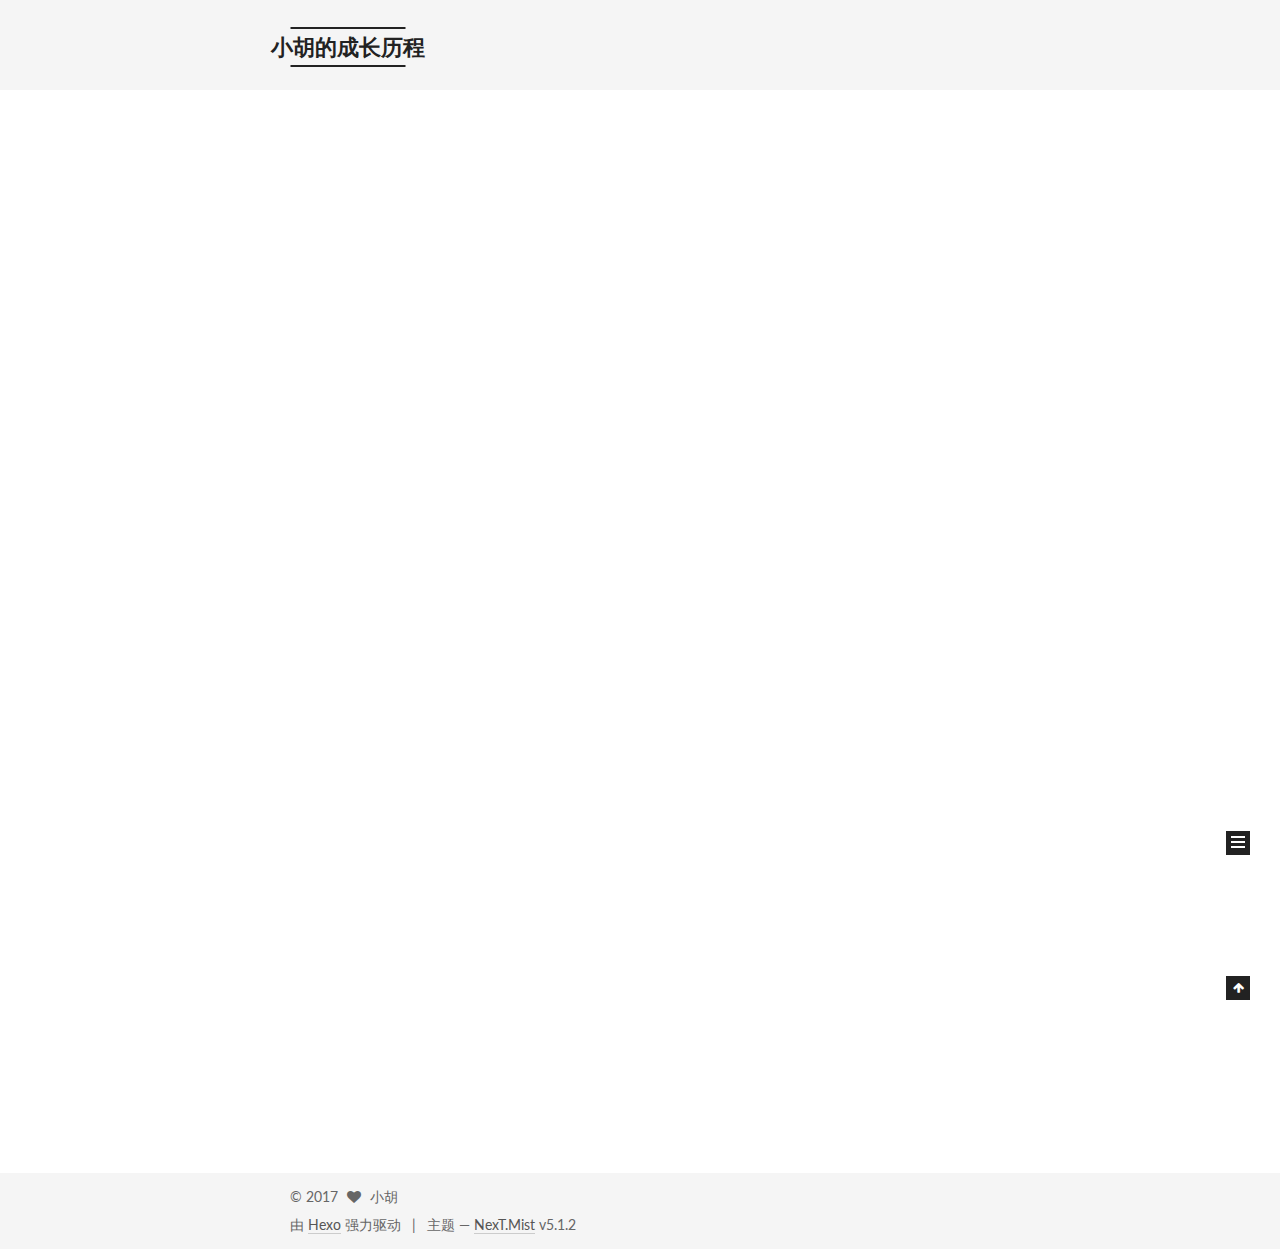
<file: index.html>
<!DOCTYPE html>



  


<html class="theme-next mist use-motion" lang="zh-Hans">
<head>
  <meta charset="UTF-8"/>
<meta http-equiv="X-UA-Compatible" content="IE=edge" />
<meta name="viewport" content="width=device-width, initial-scale=1, maximum-scale=1"/>
<meta name="theme-color" content="#222">









<meta http-equiv="Cache-Control" content="no-transform" />
<meta http-equiv="Cache-Control" content="no-siteapp" />
















  
  
  <link href="/lib/fancybox/source/jquery.fancybox.css?v=2.1.5" rel="stylesheet" type="text/css" />




  
  
  
  

  
    
    
  

  

  

  

  

  
    
    
    <link href="//fonts.googleapis.com/css?family=Lato:300,300italic,400,400italic,700,700italic&subset=latin,latin-ext" rel="stylesheet" type="text/css">
  






<link href="/lib/font-awesome/css/font-awesome.min.css?v=4.6.2" rel="stylesheet" type="text/css" />

<link href="/css/main.css?v=5.1.2" rel="stylesheet" type="text/css" />


  <meta name="keywords" content="Hexo, NexT" />








  <link rel="shortcut icon" type="image/x-icon" href="/favicon.ico?v=5.1.2" />






<meta name="description" content="这是一个在mac上搭建的基于Github的Hexo博客">
<meta property="og:type" content="website">
<meta property="og:title" content="小胡的成长历程">
<meta property="og:url" content="http://1210hyp.github.io/index.html">
<meta property="og:site_name" content="小胡的成长历程">
<meta property="og:description" content="这是一个在mac上搭建的基于Github的Hexo博客">
<meta property="og:locale" content="zh-Hans">
<meta name="twitter:card" content="summary">
<meta name="twitter:title" content="小胡的成长历程">
<meta name="twitter:description" content="这是一个在mac上搭建的基于Github的Hexo博客">



<script type="text/javascript" id="hexo.configurations">
  var NexT = window.NexT || {};
  var CONFIG = {
    root: '/',
    scheme: 'Mist',
    version: '5.1.2',
    sidebar: {"position":"left","display":"post","offset":12,"offset_float":12,"b2t":false,"scrollpercent":false,"onmobile":false},
    fancybox: true,
    tabs: true,
    motion: {"enable":true,"async":false,"transition":{"post_block":"fadeIn","post_header":"slideDownIn","post_body":"slideDownIn","coll_header":"slideLeftIn"}},
    duoshuo: {
      userId: '0',
      author: '博主'
    },
    algolia: {
      applicationID: '',
      apiKey: '',
      indexName: '',
      hits: {"per_page":10},
      labels: {"input_placeholder":"Search for Posts","hits_empty":"We didn't find any results for the search: ${query}","hits_stats":"${hits} results found in ${time} ms"}
    }
  };
</script>



  <link rel="canonical" href="http://1210hyp.github.io/"/>





  <title>小胡的成长历程</title>
  








</head>

<body itemscope itemtype="http://schema.org/WebPage" lang="zh-Hans">

  
  
    
  

  <div class="container sidebar-position-left 
  page-home">
    <div class="headband"></div>

    <header id="header" class="header" itemscope itemtype="http://schema.org/WPHeader">
      <div class="header-inner"><div class="site-brand-wrapper">
  <div class="site-meta ">
    

    <div class="custom-logo-site-title">
      <a href="/"  class="brand" rel="start">
        <span class="logo-line-before"><i></i></span>
        <span class="site-title">小胡的成长历程</span>
        <span class="logo-line-after"><i></i></span>
      </a>
    </div>
      
        <p class="site-subtitle">记录一个屌丝是怎么成功逆袭的故事</p>
      
  </div>

  <div class="site-nav-toggle">
    <button>
      <span class="btn-bar"></span>
      <span class="btn-bar"></span>
      <span class="btn-bar"></span>
    </button>
  </div>
</div>

<nav class="site-nav">
  

  
    <ul id="menu" class="menu">
      
        
        <li class="menu-item menu-item-home">
          <a href="/" rel="section">
            
            首页
          </a>
        </li>
      
        
        <li class="menu-item menu-item-about">
          <a href="/about" rel="section">
            
            关于
          </a>
        </li>
      
        
        <li class="menu-item menu-item-tags">
          <a href="/tags" rel="section">
            
            标签
          </a>
        </li>
      
        
        <li class="menu-item menu-item-categories">
          <a href="/categories" rel="section">
            
            分类
          </a>
        </li>
      
        
        <li class="menu-item menu-item-archives">
          <a href="/archives" rel="section">
            
            归档
          </a>
        </li>
      

      
    </ul>
  

  
</nav>



 </div>
    </header>

    <main id="main" class="main">
      <div class="main-inner">
        <div class="content-wrap">
          <div id="content" class="content">
            
  <section id="posts" class="posts-expand">
    
      

  

  
  
  

  <article class="post post-type-normal" itemscope itemtype="http://schema.org/Article">
  
  
  
  <div class="post-block">
    <link itemprop="mainEntityOfPage" href="http://1210hyp.github.io/2017/09/16/hello-world/">

    <span hidden itemprop="author" itemscope itemtype="http://schema.org/Person">
      <meta itemprop="name" content="小胡">
      <meta itemprop="description" content="">
      <meta itemprop="image" content="/images/avatar.png">
    </span>

    <span hidden itemprop="publisher" itemscope itemtype="http://schema.org/Organization">
      <meta itemprop="name" content="小胡的成长历程">
    </span>

    
      <header class="post-header">

        
        
          <h1 class="post-title" itemprop="name headline">
                
                <a class="post-title-link" href="/2017/09/16/hello-world/" itemprop="url">Hello World</a></h1>
        

        <div class="post-meta">
          <span class="post-time">
            
              <span class="post-meta-item-icon">
                <i class="fa fa-calendar-o"></i>
              </span>
              
                <span class="post-meta-item-text">发表于</span>
              
              <time title="创建于" itemprop="dateCreated datePublished" datetime="2017-09-16T17:19:38+08:00">
                2017-09-16
              </time>
            

            

            
          </span>

          

          
            
          

          
          
             <span id="/2017/09/16/hello-world/" class="leancloud_visitors" data-flag-title="Hello World">
               <span class="post-meta-divider">|</span>
               <span class="post-meta-item-icon">
                 <i class="fa fa-eye"></i>
               </span>
               
                 <span class="post-meta-item-text">阅读次数&#58;</span>
               
                 <span class="leancloud-visitors-count"></span>
             </span>
          

          

          

          

        </div>
      </header>
    

    
    
    
    <div class="post-body" itemprop="articleBody">

      
      

      
        
          
            <p>Welcome to <a href="https://hexo.io/" target="_blank" rel="external">Hexo</a>! This is your very first post. Check <a href="https://hexo.io/docs/" target="_blank" rel="external">documentation</a> for more info. If you get any problems when using Hexo, you can find the answer in <a href="https://hexo.io/docs/troubleshooting.html" target="_blank" rel="external">troubleshooting</a> or you can ask me on <a href="https://github.com/hexojs/hexo/issues" target="_blank" rel="external">GitHub</a>.</p>
<h2 id="Quick-Start"><a href="#Quick-Start" class="headerlink" title="Quick Start"></a>Quick Start</h2><h3 id="Create-a-new-post"><a href="#Create-a-new-post" class="headerlink" title="Create a new post"></a>Create a new post</h3><figure class="highlight bash"><table><tr><td class="gutter"><pre><div class="line">1</div></pre></td><td class="code"><pre><div class="line">$ hexo new <span class="string">"My New Post"</span></div></pre></td></tr></table></figure>
<p>More info: <a href="https://hexo.io/docs/writing.html" target="_blank" rel="external">Writing</a></p>
<h3 id="Run-server"><a href="#Run-server" class="headerlink" title="Run server"></a>Run server</h3><figure class="highlight bash"><table><tr><td class="gutter"><pre><div class="line">1</div></pre></td><td class="code"><pre><div class="line">$ hexo server</div></pre></td></tr></table></figure>
<p>More info: <a href="https://hexo.io/docs/server.html" target="_blank" rel="external">Server</a></p>
<h3 id="Generate-static-files"><a href="#Generate-static-files" class="headerlink" title="Generate static files"></a>Generate static files</h3><figure class="highlight bash"><table><tr><td class="gutter"><pre><div class="line">1</div></pre></td><td class="code"><pre><div class="line">$ hexo generate</div></pre></td></tr></table></figure>
<p>More info: <a href="https://hexo.io/docs/generating.html" target="_blank" rel="external">Generating</a></p>
<h3 id="Deploy-to-remote-sites"><a href="#Deploy-to-remote-sites" class="headerlink" title="Deploy to remote sites"></a>Deploy to remote sites</h3><figure class="highlight bash"><table><tr><td class="gutter"><pre><div class="line">1</div></pre></td><td class="code"><pre><div class="line">$ hexo deploy</div></pre></td></tr></table></figure>
<p>More info: <a href="https://hexo.io/docs/deployment.html" target="_blank" rel="external">Deployment</a></p>

          
        
      
    </div>
    
    
    

    

    

    

    <footer class="post-footer">
      

      

      

      
      
        <div class="post-eof"></div>
      
    </footer>
  </div>
  
  
  
  </article>


    
  </section>

  


          </div>
          


          

        </div>
        
          
  
  <div class="sidebar-toggle">
    <div class="sidebar-toggle-line-wrap">
      <span class="sidebar-toggle-line sidebar-toggle-line-first"></span>
      <span class="sidebar-toggle-line sidebar-toggle-line-middle"></span>
      <span class="sidebar-toggle-line sidebar-toggle-line-last"></span>
    </div>
  </div>

  <aside id="sidebar" class="sidebar">
    
    <div class="sidebar-inner">

      

      

      <section class="site-overview sidebar-panel sidebar-panel-active">
        <div class="site-author motion-element" itemprop="author" itemscope itemtype="http://schema.org/Person">
          
            <img class="site-author-image" itemprop="image"
              src="/images/avatar.png"
              alt="小胡" />
          
            <p class="site-author-name" itemprop="name">小胡</p>
            <p class="site-description motion-element" itemprop="description">这是一个在mac上搭建的基于Github的Hexo博客</p>
        </div>

        <nav class="site-state motion-element">

          
            <div class="site-state-item site-state-posts">
            
              <a href="/archives">
            
                <span class="site-state-item-count">1</span>
                <span class="site-state-item-name">日志</span>
              </a>
            </div>
          

          

          

        </nav>

        

        <div class="links-of-author motion-element">
          
        </div>

        
        

        
        

        


      </section>

      

      

    </div>
  </aside>


        
      </div>
    </main>

    <footer id="footer" class="footer">
      <div class="footer-inner">
        <div class="copyright" >
  
  &copy; 
  <span itemprop="copyrightYear">2017</span>
  <span class="with-love">
    <i class="fa fa-heart"></i>
  </span>
  <span class="author" itemprop="copyrightHolder">小胡</span>

  
</div>


  <div class="powered-by">由 <a class="theme-link" href="https://hexo.io">Hexo</a> 强力驱动</div>

  <span class="post-meta-divider">|</span>

  <div class="theme-info">主题 &mdash; <a class="theme-link" href="https://github.com/iissnan/hexo-theme-next">NexT.Mist</a> v5.1.2</div>


        







        
      </div>
    </footer>

    
      <div class="back-to-top">
        <i class="fa fa-arrow-up"></i>
        
      </div>
    

  </div>

  

<script type="text/javascript">
  if (Object.prototype.toString.call(window.Promise) !== '[object Function]') {
    window.Promise = null;
  }
</script>









  












  
  <script type="text/javascript" src="/lib/jquery/index.js?v=2.1.3"></script>

  
  <script type="text/javascript" src="/lib/fastclick/lib/fastclick.min.js?v=1.0.6"></script>

  
  <script type="text/javascript" src="/lib/jquery_lazyload/jquery.lazyload.js?v=1.9.7"></script>

  
  <script type="text/javascript" src="/lib/velocity/velocity.min.js?v=1.2.1"></script>

  
  <script type="text/javascript" src="/lib/velocity/velocity.ui.min.js?v=1.2.1"></script>

  
  <script type="text/javascript" src="/lib/fancybox/source/jquery.fancybox.pack.js?v=2.1.5"></script>


  


  <script type="text/javascript" src="/js/src/utils.js?v=5.1.2"></script>

  <script type="text/javascript" src="/js/src/motion.js?v=5.1.2"></script>



  
  

  <script type="text/javascript" src="/js/src/scrollspy.js?v=5.1.2"></script>
<script type="text/javascript" src="/js/src/post-details.js?v=5.1.2"></script>


  

  


  <script type="text/javascript" src="/js/src/bootstrap.js?v=5.1.2"></script>



  


  




	





  





  








  





  

  
  <script src="https://cdn1.lncld.net/static/js/av-core-mini-0.6.4.js"></script>
  <script>AV.initialize("RngukNdPFcxyerrXWwuLCgEK-gzGzoHs", "ILN0XcjjneGGDFRcQbiVNipQ");</script>
  <script>
    function showTime(Counter) {
      var query = new AV.Query(Counter);
      var entries = [];
      var $visitors = $(".leancloud_visitors");

      $visitors.each(function () {
        entries.push( $(this).attr("id").trim() );
      });

      query.containedIn('url', entries);
      query.find()
        .done(function (results) {
          var COUNT_CONTAINER_REF = '.leancloud-visitors-count';

          if (results.length === 0) {
            $visitors.find(COUNT_CONTAINER_REF).text(0);
            return;
          }

          for (var i = 0; i < results.length; i++) {
            var item = results[i];
            var url = item.get('url');
            var time = item.get('time');
            var element = document.getElementById(url);

            $(element).find(COUNT_CONTAINER_REF).text(time);
          }
          for(var i = 0; i < entries.length; i++) {
            var url = entries[i];
            var element = document.getElementById(url);
            var countSpan = $(element).find(COUNT_CONTAINER_REF);
            if( countSpan.text() == '') {
              countSpan.text(0);
            }
          }
        })
        .fail(function (object, error) {
          console.log("Error: " + error.code + " " + error.message);
        });
    }

    function addCount(Counter) {
      var $visitors = $(".leancloud_visitors");
      var url = $visitors.attr('id').trim();
      var title = $visitors.attr('data-flag-title').trim();
      var query = new AV.Query(Counter);

      query.equalTo("url", url);
      query.find({
        success: function(results) {
          if (results.length > 0) {
            var counter = results[0];
            counter.fetchWhenSave(true);
            counter.increment("time");
            counter.save(null, {
              success: function(counter) {
                var $element = $(document.getElementById(url));
                $element.find('.leancloud-visitors-count').text(counter.get('time'));
              },
              error: function(counter, error) {
                console.log('Failed to save Visitor num, with error message: ' + error.message);
              }
            });
          } else {
            var newcounter = new Counter();
            /* Set ACL */
            var acl = new AV.ACL();
            acl.setPublicReadAccess(true);
            acl.setPublicWriteAccess(true);
            newcounter.setACL(acl);
            /* End Set ACL */
            newcounter.set("title", title);
            newcounter.set("url", url);
            newcounter.set("time", 1);
            newcounter.save(null, {
              success: function(newcounter) {
                var $element = $(document.getElementById(url));
                $element.find('.leancloud-visitors-count').text(newcounter.get('time'));
              },
              error: function(newcounter, error) {
                console.log('Failed to create');
              }
            });
          }
        },
        error: function(error) {
          console.log('Error:' + error.code + " " + error.message);
        }
      });
    }

    $(function() {
      var Counter = AV.Object.extend("Counter");
      if ($('.leancloud_visitors').length == 1) {
        addCount(Counter);
      } else if ($('.post-title-link').length > 1) {
        showTime(Counter);
      }
    });
  </script>



  

  

  

  

  

</body>
</html>
</file>
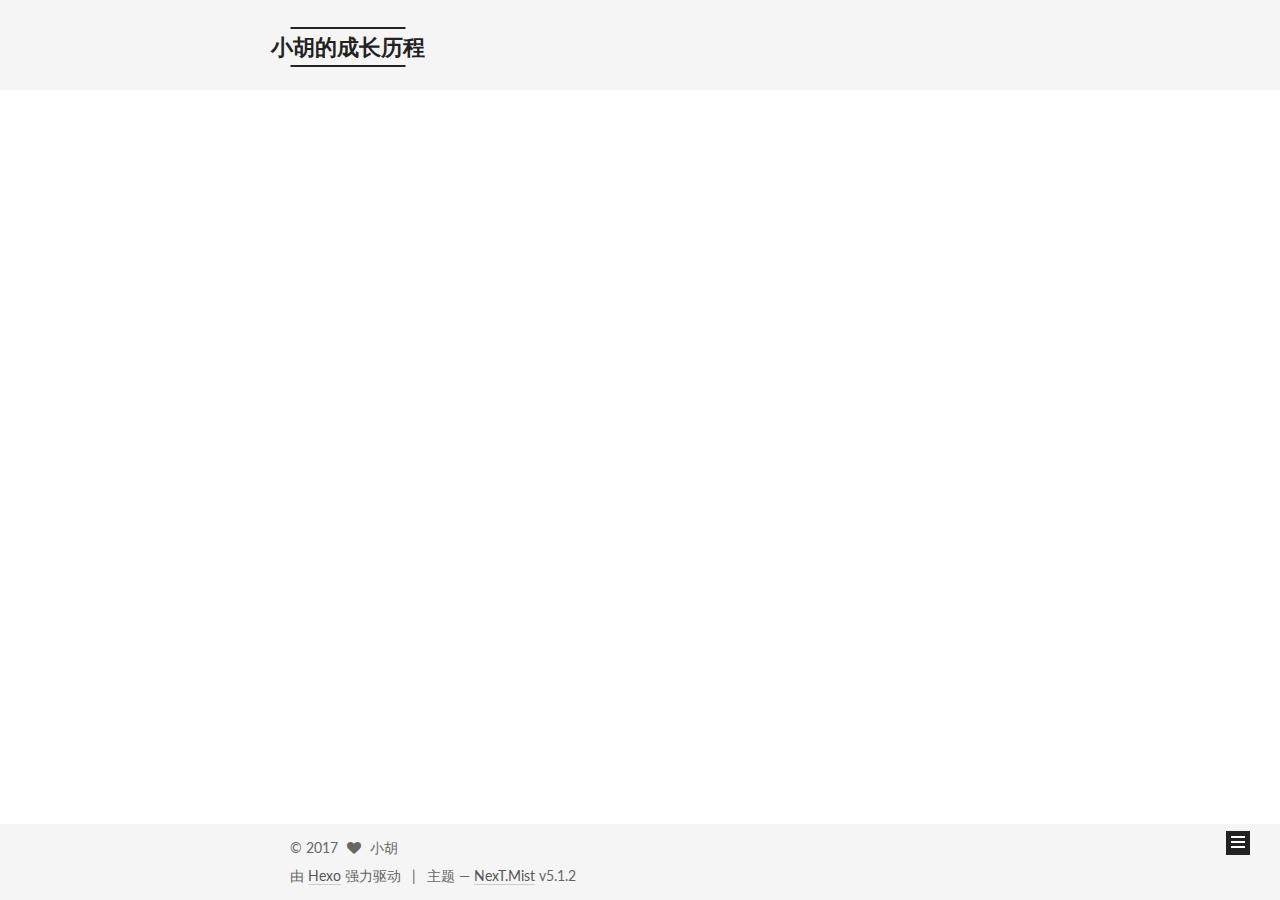
<file: archives/index.html>
<!DOCTYPE html>



  


<html class="theme-next mist use-motion" lang="zh-Hans">
<head>
  <meta charset="UTF-8"/>
<meta http-equiv="X-UA-Compatible" content="IE=edge" />
<meta name="viewport" content="width=device-width, initial-scale=1, maximum-scale=1"/>
<meta name="theme-color" content="#222">









<meta http-equiv="Cache-Control" content="no-transform" />
<meta http-equiv="Cache-Control" content="no-siteapp" />
















  
  
  <link href="/lib/fancybox/source/jquery.fancybox.css?v=2.1.5" rel="stylesheet" type="text/css" />




  
  
  
  

  
    
    
  

  

  

  

  

  
    
    
    <link href="//fonts.googleapis.com/css?family=Lato:300,300italic,400,400italic,700,700italic&subset=latin,latin-ext" rel="stylesheet" type="text/css">
  






<link href="/lib/font-awesome/css/font-awesome.min.css?v=4.6.2" rel="stylesheet" type="text/css" />

<link href="/css/main.css?v=5.1.2" rel="stylesheet" type="text/css" />


  <meta name="keywords" content="Hexo, NexT" />








  <link rel="shortcut icon" type="image/x-icon" href="/favicon.ico?v=5.1.2" />






<meta name="description" content="这是一个在mac上搭建的基于Github的Hexo博客">
<meta property="og:type" content="website">
<meta property="og:title" content="小胡的成长历程">
<meta property="og:url" content="http://1210hyp.github.io/archives/index.html">
<meta property="og:site_name" content="小胡的成长历程">
<meta property="og:description" content="这是一个在mac上搭建的基于Github的Hexo博客">
<meta property="og:locale" content="zh-Hans">
<meta name="twitter:card" content="summary">
<meta name="twitter:title" content="小胡的成长历程">
<meta name="twitter:description" content="这是一个在mac上搭建的基于Github的Hexo博客">



<script type="text/javascript" id="hexo.configurations">
  var NexT = window.NexT || {};
  var CONFIG = {
    root: '/',
    scheme: 'Mist',
    version: '5.1.2',
    sidebar: {"position":"left","display":"post","offset":12,"offset_float":12,"b2t":false,"scrollpercent":false,"onmobile":false},
    fancybox: true,
    tabs: true,
    motion: {"enable":true,"async":false,"transition":{"post_block":"fadeIn","post_header":"slideDownIn","post_body":"slideDownIn","coll_header":"slideLeftIn"}},
    duoshuo: {
      userId: '0',
      author: '博主'
    },
    algolia: {
      applicationID: '',
      apiKey: '',
      indexName: '',
      hits: {"per_page":10},
      labels: {"input_placeholder":"Search for Posts","hits_empty":"We didn't find any results for the search: ${query}","hits_stats":"${hits} results found in ${time} ms"}
    }
  };
</script>



  <link rel="canonical" href="http://1210hyp.github.io/archives/"/>





  <title>归档 | 小胡的成长历程</title>
  








</head>

<body itemscope itemtype="http://schema.org/WebPage" lang="zh-Hans">

  
  
    
  

  <div class="container sidebar-position-left page-archive">
    <div class="headband"></div>

    <header id="header" class="header" itemscope itemtype="http://schema.org/WPHeader">
      <div class="header-inner"><div class="site-brand-wrapper">
  <div class="site-meta ">
    

    <div class="custom-logo-site-title">
      <a href="/"  class="brand" rel="start">
        <span class="logo-line-before"><i></i></span>
        <span class="site-title">小胡的成长历程</span>
        <span class="logo-line-after"><i></i></span>
      </a>
    </div>
      
        <p class="site-subtitle">记录一个屌丝是怎么成功逆袭的故事</p>
      
  </div>

  <div class="site-nav-toggle">
    <button>
      <span class="btn-bar"></span>
      <span class="btn-bar"></span>
      <span class="btn-bar"></span>
    </button>
  </div>
</div>

<nav class="site-nav">
  

  
    <ul id="menu" class="menu">
      
        
        <li class="menu-item menu-item-home">
          <a href="/" rel="section">
            
            首页
          </a>
        </li>
      
        
        <li class="menu-item menu-item-about">
          <a href="/about" rel="section">
            
            关于
          </a>
        </li>
      
        
        <li class="menu-item menu-item-tags">
          <a href="/tags" rel="section">
            
            标签
          </a>
        </li>
      
        
        <li class="menu-item menu-item-categories">
          <a href="/categories" rel="section">
            
            分类
          </a>
        </li>
      
        
        <li class="menu-item menu-item-archives">
          <a href="/archives" rel="section">
            
            归档
          </a>
        </li>
      

      
    </ul>
  

  
</nav>



 </div>
    </header>

    <main id="main" class="main">
      <div class="main-inner">
        <div class="content-wrap">
          <div id="content" class="content">
            

  
  
  
  <div class="post-block archive">
    <div id="posts" class="posts-collapse">
      <span class="archive-move-on"></span>

      <span class="archive-page-counter">
        
        
        
          
        
        嗯..! 目前共计 1 篇日志。 继续努力。
      </span>

      

        
        
        

        
          
          <div class="collection-title">
            <h1 class="archive-year" id="archive-year-2017">2017</h1>
          </div>
        
        

        

  <article class="post post-type-normal" itemscope itemtype="http://schema.org/Article">
    <header class="post-header">

      <h2 class="post-title">
        
            <a class="post-title-link" href="/2017/09/16/hello-world/" itemprop="url">
              
                <span itemprop="name">Hello World</span>
              
            </a>
        
      </h2>

      <div class="post-meta">
        <time class="post-time" itemprop="dateCreated"
              datetime="2017-09-16T17:19:38+08:00"
              content="2017-09-16" >
          09-16
        </time>
      </div>

    </header>
  </article>



      

    </div>
  </div>
  
  
  

  



          </div>
          


          

        </div>
        
          
  
  <div class="sidebar-toggle">
    <div class="sidebar-toggle-line-wrap">
      <span class="sidebar-toggle-line sidebar-toggle-line-first"></span>
      <span class="sidebar-toggle-line sidebar-toggle-line-middle"></span>
      <span class="sidebar-toggle-line sidebar-toggle-line-last"></span>
    </div>
  </div>

  <aside id="sidebar" class="sidebar">
    
    <div class="sidebar-inner">

      

      

      <section class="site-overview sidebar-panel sidebar-panel-active">
        <div class="site-author motion-element" itemprop="author" itemscope itemtype="http://schema.org/Person">
          
            <img class="site-author-image" itemprop="image"
              src="/images/avatar.png"
              alt="小胡" />
          
            <p class="site-author-name" itemprop="name">小胡</p>
            <p class="site-description motion-element" itemprop="description">这是一个在mac上搭建的基于Github的Hexo博客</p>
        </div>

        <nav class="site-state motion-element">

          
            <div class="site-state-item site-state-posts">
            
              <a href="/archives">
            
                <span class="site-state-item-count">1</span>
                <span class="site-state-item-name">日志</span>
              </a>
            </div>
          

          

          

        </nav>

        

        <div class="links-of-author motion-element">
          
        </div>

        
        

        
        

        


      </section>

      

      

    </div>
  </aside>


        
      </div>
    </main>

    <footer id="footer" class="footer">
      <div class="footer-inner">
        <div class="copyright" >
  
  &copy; 
  <span itemprop="copyrightYear">2017</span>
  <span class="with-love">
    <i class="fa fa-heart"></i>
  </span>
  <span class="author" itemprop="copyrightHolder">小胡</span>

  
</div>


  <div class="powered-by">由 <a class="theme-link" href="https://hexo.io">Hexo</a> 强力驱动</div>

  <span class="post-meta-divider">|</span>

  <div class="theme-info">主题 &mdash; <a class="theme-link" href="https://github.com/iissnan/hexo-theme-next">NexT.Mist</a> v5.1.2</div>


        







        
      </div>
    </footer>

    
      <div class="back-to-top">
        <i class="fa fa-arrow-up"></i>
        
      </div>
    

  </div>

  

<script type="text/javascript">
  if (Object.prototype.toString.call(window.Promise) !== '[object Function]') {
    window.Promise = null;
  }
</script>









  












  
  <script type="text/javascript" src="/lib/jquery/index.js?v=2.1.3"></script>

  
  <script type="text/javascript" src="/lib/fastclick/lib/fastclick.min.js?v=1.0.6"></script>

  
  <script type="text/javascript" src="/lib/jquery_lazyload/jquery.lazyload.js?v=1.9.7"></script>

  
  <script type="text/javascript" src="/lib/velocity/velocity.min.js?v=1.2.1"></script>

  
  <script type="text/javascript" src="/lib/velocity/velocity.ui.min.js?v=1.2.1"></script>

  
  <script type="text/javascript" src="/lib/fancybox/source/jquery.fancybox.pack.js?v=2.1.5"></script>


  


  <script type="text/javascript" src="/js/src/utils.js?v=5.1.2"></script>

  <script type="text/javascript" src="/js/src/motion.js?v=5.1.2"></script>



  
  

  <script type="text/javascript" src="/js/src/scrollspy.js?v=5.1.2"></script>
<script type="text/javascript" src="/js/src/post-details.js?v=5.1.2"></script>


  

  


  <script type="text/javascript" src="/js/src/bootstrap.js?v=5.1.2"></script>



  


  




	





  





  








  





  

  
  <script src="https://cdn1.lncld.net/static/js/av-core-mini-0.6.4.js"></script>
  <script>AV.initialize("RngukNdPFcxyerrXWwuLCgEK-gzGzoHs", "ILN0XcjjneGGDFRcQbiVNipQ");</script>
  <script>
    function showTime(Counter) {
      var query = new AV.Query(Counter);
      var entries = [];
      var $visitors = $(".leancloud_visitors");

      $visitors.each(function () {
        entries.push( $(this).attr("id").trim() );
      });

      query.containedIn('url', entries);
      query.find()
        .done(function (results) {
          var COUNT_CONTAINER_REF = '.leancloud-visitors-count';

          if (results.length === 0) {
            $visitors.find(COUNT_CONTAINER_REF).text(0);
            return;
          }

          for (var i = 0; i < results.length; i++) {
            var item = results[i];
            var url = item.get('url');
            var time = item.get('time');
            var element = document.getElementById(url);

            $(element).find(COUNT_CONTAINER_REF).text(time);
          }
          for(var i = 0; i < entries.length; i++) {
            var url = entries[i];
            var element = document.getElementById(url);
            var countSpan = $(element).find(COUNT_CONTAINER_REF);
            if( countSpan.text() == '') {
              countSpan.text(0);
            }
          }
        })
        .fail(function (object, error) {
          console.log("Error: " + error.code + " " + error.message);
        });
    }

    function addCount(Counter) {
      var $visitors = $(".leancloud_visitors");
      var url = $visitors.attr('id').trim();
      var title = $visitors.attr('data-flag-title').trim();
      var query = new AV.Query(Counter);

      query.equalTo("url", url);
      query.find({
        success: function(results) {
          if (results.length > 0) {
            var counter = results[0];
            counter.fetchWhenSave(true);
            counter.increment("time");
            counter.save(null, {
              success: function(counter) {
                var $element = $(document.getElementById(url));
                $element.find('.leancloud-visitors-count').text(counter.get('time'));
              },
              error: function(counter, error) {
                console.log('Failed to save Visitor num, with error message: ' + error.message);
              }
            });
          } else {
            var newcounter = new Counter();
            /* Set ACL */
            var acl = new AV.ACL();
            acl.setPublicReadAccess(true);
            acl.setPublicWriteAccess(true);
            newcounter.setACL(acl);
            /* End Set ACL */
            newcounter.set("title", title);
            newcounter.set("url", url);
            newcounter.set("time", 1);
            newcounter.save(null, {
              success: function(newcounter) {
                var $element = $(document.getElementById(url));
                $element.find('.leancloud-visitors-count').text(newcounter.get('time'));
              },
              error: function(newcounter, error) {
                console.log('Failed to create');
              }
            });
          }
        },
        error: function(error) {
          console.log('Error:' + error.code + " " + error.message);
        }
      });
    }

    $(function() {
      var Counter = AV.Object.extend("Counter");
      if ($('.leancloud_visitors').length == 1) {
        addCount(Counter);
      } else if ($('.post-title-link').length > 1) {
        showTime(Counter);
      }
    });
  </script>



  

  

  

  

  

</body>
</html>
</file>
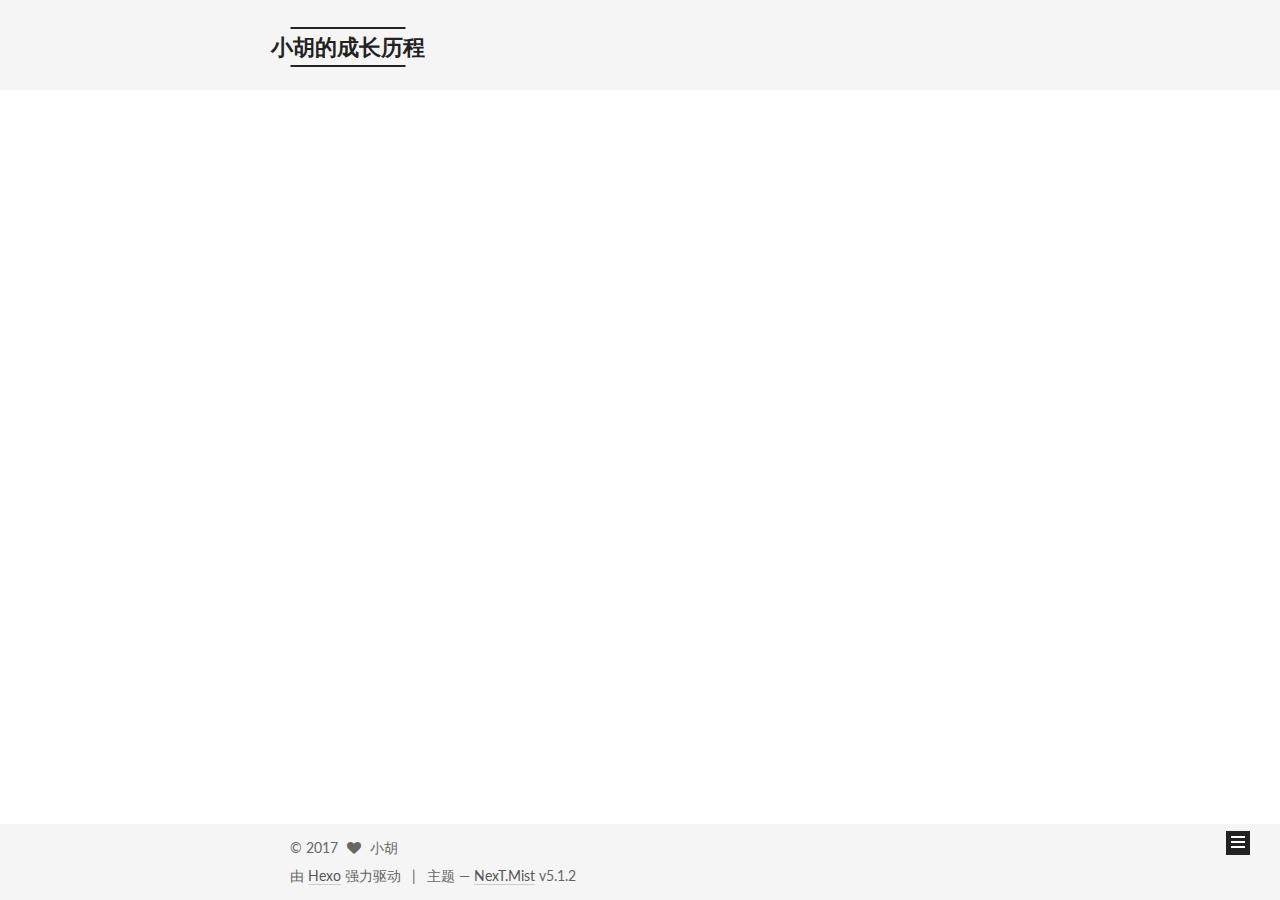
<file: archives/2017/index.html>
<!DOCTYPE html>



  


<html class="theme-next mist use-motion" lang="zh-Hans">
<head>
  <meta charset="UTF-8"/>
<meta http-equiv="X-UA-Compatible" content="IE=edge" />
<meta name="viewport" content="width=device-width, initial-scale=1, maximum-scale=1"/>
<meta name="theme-color" content="#222">









<meta http-equiv="Cache-Control" content="no-transform" />
<meta http-equiv="Cache-Control" content="no-siteapp" />
















  
  
  <link href="/lib/fancybox/source/jquery.fancybox.css?v=2.1.5" rel="stylesheet" type="text/css" />




  
  
  
  

  
    
    
  

  

  

  

  

  
    
    
    <link href="//fonts.googleapis.com/css?family=Lato:300,300italic,400,400italic,700,700italic&subset=latin,latin-ext" rel="stylesheet" type="text/css">
  






<link href="/lib/font-awesome/css/font-awesome.min.css?v=4.6.2" rel="stylesheet" type="text/css" />

<link href="/css/main.css?v=5.1.2" rel="stylesheet" type="text/css" />


  <meta name="keywords" content="Hexo, NexT" />








  <link rel="shortcut icon" type="image/x-icon" href="/favicon.ico?v=5.1.2" />






<meta name="description" content="这是一个在mac上搭建的基于Github的Hexo博客">
<meta property="og:type" content="website">
<meta property="og:title" content="小胡的成长历程">
<meta property="og:url" content="http://1210hyp.github.io/archives/2017/index.html">
<meta property="og:site_name" content="小胡的成长历程">
<meta property="og:description" content="这是一个在mac上搭建的基于Github的Hexo博客">
<meta property="og:locale" content="zh-Hans">
<meta name="twitter:card" content="summary">
<meta name="twitter:title" content="小胡的成长历程">
<meta name="twitter:description" content="这是一个在mac上搭建的基于Github的Hexo博客">



<script type="text/javascript" id="hexo.configurations">
  var NexT = window.NexT || {};
  var CONFIG = {
    root: '/',
    scheme: 'Mist',
    version: '5.1.2',
    sidebar: {"position":"left","display":"post","offset":12,"offset_float":12,"b2t":false,"scrollpercent":false,"onmobile":false},
    fancybox: true,
    tabs: true,
    motion: {"enable":true,"async":false,"transition":{"post_block":"fadeIn","post_header":"slideDownIn","post_body":"slideDownIn","coll_header":"slideLeftIn"}},
    duoshuo: {
      userId: '0',
      author: '博主'
    },
    algolia: {
      applicationID: '',
      apiKey: '',
      indexName: '',
      hits: {"per_page":10},
      labels: {"input_placeholder":"Search for Posts","hits_empty":"We didn't find any results for the search: ${query}","hits_stats":"${hits} results found in ${time} ms"}
    }
  };
</script>



  <link rel="canonical" href="http://1210hyp.github.io/archives/2017/"/>





  <title>归档 | 小胡的成长历程</title>
  








</head>

<body itemscope itemtype="http://schema.org/WebPage" lang="zh-Hans">

  
  
    
  

  <div class="container sidebar-position-left page-archive">
    <div class="headband"></div>

    <header id="header" class="header" itemscope itemtype="http://schema.org/WPHeader">
      <div class="header-inner"><div class="site-brand-wrapper">
  <div class="site-meta ">
    

    <div class="custom-logo-site-title">
      <a href="/"  class="brand" rel="start">
        <span class="logo-line-before"><i></i></span>
        <span class="site-title">小胡的成长历程</span>
        <span class="logo-line-after"><i></i></span>
      </a>
    </div>
      
        <p class="site-subtitle">记录一个屌丝是怎么成功逆袭的故事</p>
      
  </div>

  <div class="site-nav-toggle">
    <button>
      <span class="btn-bar"></span>
      <span class="btn-bar"></span>
      <span class="btn-bar"></span>
    </button>
  </div>
</div>

<nav class="site-nav">
  

  
    <ul id="menu" class="menu">
      
        
        <li class="menu-item menu-item-home">
          <a href="/" rel="section">
            
            首页
          </a>
        </li>
      
        
        <li class="menu-item menu-item-about">
          <a href="/about" rel="section">
            
            关于
          </a>
        </li>
      
        
        <li class="menu-item menu-item-tags">
          <a href="/tags" rel="section">
            
            标签
          </a>
        </li>
      
        
        <li class="menu-item menu-item-categories">
          <a href="/categories" rel="section">
            
            分类
          </a>
        </li>
      
        
        <li class="menu-item menu-item-archives">
          <a href="/archives" rel="section">
            
            归档
          </a>
        </li>
      

      
    </ul>
  

  
</nav>



 </div>
    </header>

    <main id="main" class="main">
      <div class="main-inner">
        <div class="content-wrap">
          <div id="content" class="content">
            

  
  
  
  <div class="post-block archive">
    <div id="posts" class="posts-collapse">
      <span class="archive-move-on"></span>

      <span class="archive-page-counter">
        
        
        
          
        
        嗯..! 目前共计 1 篇日志。 继续努力。
      </span>

      

        
        
        

        
          
          <div class="collection-title">
            <h1 class="archive-year" id="archive-year-2017">2017</h1>
          </div>
        
        

        

  <article class="post post-type-normal" itemscope itemtype="http://schema.org/Article">
    <header class="post-header">

      <h2 class="post-title">
        
            <a class="post-title-link" href="/2017/09/16/hello-world/" itemprop="url">
              
                <span itemprop="name">Hello World</span>
              
            </a>
        
      </h2>

      <div class="post-meta">
        <time class="post-time" itemprop="dateCreated"
              datetime="2017-09-16T17:19:38+08:00"
              content="2017-09-16" >
          09-16
        </time>
      </div>

    </header>
  </article>



      

    </div>
  </div>
  
  
  

  



          </div>
          


          

        </div>
        
          
  
  <div class="sidebar-toggle">
    <div class="sidebar-toggle-line-wrap">
      <span class="sidebar-toggle-line sidebar-toggle-line-first"></span>
      <span class="sidebar-toggle-line sidebar-toggle-line-middle"></span>
      <span class="sidebar-toggle-line sidebar-toggle-line-last"></span>
    </div>
  </div>

  <aside id="sidebar" class="sidebar">
    
    <div class="sidebar-inner">

      

      

      <section class="site-overview sidebar-panel sidebar-panel-active">
        <div class="site-author motion-element" itemprop="author" itemscope itemtype="http://schema.org/Person">
          
            <img class="site-author-image" itemprop="image"
              src="/images/avatar.png"
              alt="小胡" />
          
            <p class="site-author-name" itemprop="name">小胡</p>
            <p class="site-description motion-element" itemprop="description">这是一个在mac上搭建的基于Github的Hexo博客</p>
        </div>

        <nav class="site-state motion-element">

          
            <div class="site-state-item site-state-posts">
            
              <a href="/archives">
            
                <span class="site-state-item-count">1</span>
                <span class="site-state-item-name">日志</span>
              </a>
            </div>
          

          

          

        </nav>

        

        <div class="links-of-author motion-element">
          
        </div>

        
        

        
        

        


      </section>

      

      

    </div>
  </aside>


        
      </div>
    </main>

    <footer id="footer" class="footer">
      <div class="footer-inner">
        <div class="copyright" >
  
  &copy; 
  <span itemprop="copyrightYear">2017</span>
  <span class="with-love">
    <i class="fa fa-heart"></i>
  </span>
  <span class="author" itemprop="copyrightHolder">小胡</span>

  
</div>


  <div class="powered-by">由 <a class="theme-link" href="https://hexo.io">Hexo</a> 强力驱动</div>

  <span class="post-meta-divider">|</span>

  <div class="theme-info">主题 &mdash; <a class="theme-link" href="https://github.com/iissnan/hexo-theme-next">NexT.Mist</a> v5.1.2</div>


        







        
      </div>
    </footer>

    
      <div class="back-to-top">
        <i class="fa fa-arrow-up"></i>
        
      </div>
    

  </div>

  

<script type="text/javascript">
  if (Object.prototype.toString.call(window.Promise) !== '[object Function]') {
    window.Promise = null;
  }
</script>









  












  
  <script type="text/javascript" src="/lib/jquery/index.js?v=2.1.3"></script>

  
  <script type="text/javascript" src="/lib/fastclick/lib/fastclick.min.js?v=1.0.6"></script>

  
  <script type="text/javascript" src="/lib/jquery_lazyload/jquery.lazyload.js?v=1.9.7"></script>

  
  <script type="text/javascript" src="/lib/velocity/velocity.min.js?v=1.2.1"></script>

  
  <script type="text/javascript" src="/lib/velocity/velocity.ui.min.js?v=1.2.1"></script>

  
  <script type="text/javascript" src="/lib/fancybox/source/jquery.fancybox.pack.js?v=2.1.5"></script>


  


  <script type="text/javascript" src="/js/src/utils.js?v=5.1.2"></script>

  <script type="text/javascript" src="/js/src/motion.js?v=5.1.2"></script>



  
  

  <script type="text/javascript" src="/js/src/scrollspy.js?v=5.1.2"></script>
<script type="text/javascript" src="/js/src/post-details.js?v=5.1.2"></script>


  

  


  <script type="text/javascript" src="/js/src/bootstrap.js?v=5.1.2"></script>



  


  




	





  





  








  





  

  
  <script src="https://cdn1.lncld.net/static/js/av-core-mini-0.6.4.js"></script>
  <script>AV.initialize("RngukNdPFcxyerrXWwuLCgEK-gzGzoHs", "ILN0XcjjneGGDFRcQbiVNipQ");</script>
  <script>
    function showTime(Counter) {
      var query = new AV.Query(Counter);
      var entries = [];
      var $visitors = $(".leancloud_visitors");

      $visitors.each(function () {
        entries.push( $(this).attr("id").trim() );
      });

      query.containedIn('url', entries);
      query.find()
        .done(function (results) {
          var COUNT_CONTAINER_REF = '.leancloud-visitors-count';

          if (results.length === 0) {
            $visitors.find(COUNT_CONTAINER_REF).text(0);
            return;
          }

          for (var i = 0; i < results.length; i++) {
            var item = results[i];
            var url = item.get('url');
            var time = item.get('time');
            var element = document.getElementById(url);

            $(element).find(COUNT_CONTAINER_REF).text(time);
          }
          for(var i = 0; i < entries.length; i++) {
            var url = entries[i];
            var element = document.getElementById(url);
            var countSpan = $(element).find(COUNT_CONTAINER_REF);
            if( countSpan.text() == '') {
              countSpan.text(0);
            }
          }
        })
        .fail(function (object, error) {
          console.log("Error: " + error.code + " " + error.message);
        });
    }

    function addCount(Counter) {
      var $visitors = $(".leancloud_visitors");
      var url = $visitors.attr('id').trim();
      var title = $visitors.attr('data-flag-title').trim();
      var query = new AV.Query(Counter);

      query.equalTo("url", url);
      query.find({
        success: function(results) {
          if (results.length > 0) {
            var counter = results[0];
            counter.fetchWhenSave(true);
            counter.increment("time");
            counter.save(null, {
              success: function(counter) {
                var $element = $(document.getElementById(url));
                $element.find('.leancloud-visitors-count').text(counter.get('time'));
              },
              error: function(counter, error) {
                console.log('Failed to save Visitor num, with error message: ' + error.message);
              }
            });
          } else {
            var newcounter = new Counter();
            /* Set ACL */
            var acl = new AV.ACL();
            acl.setPublicReadAccess(true);
            acl.setPublicWriteAccess(true);
            newcounter.setACL(acl);
            /* End Set ACL */
            newcounter.set("title", title);
            newcounter.set("url", url);
            newcounter.set("time", 1);
            newcounter.save(null, {
              success: function(newcounter) {
                var $element = $(document.getElementById(url));
                $element.find('.leancloud-visitors-count').text(newcounter.get('time'));
              },
              error: function(newcounter, error) {
                console.log('Failed to create');
              }
            });
          }
        },
        error: function(error) {
          console.log('Error:' + error.code + " " + error.message);
        }
      });
    }

    $(function() {
      var Counter = AV.Object.extend("Counter");
      if ($('.leancloud_visitors').length == 1) {
        addCount(Counter);
      } else if ($('.post-title-link').length > 1) {
        showTime(Counter);
      }
    });
  </script>



  

  

  

  

  

</body>
</html>
</file>
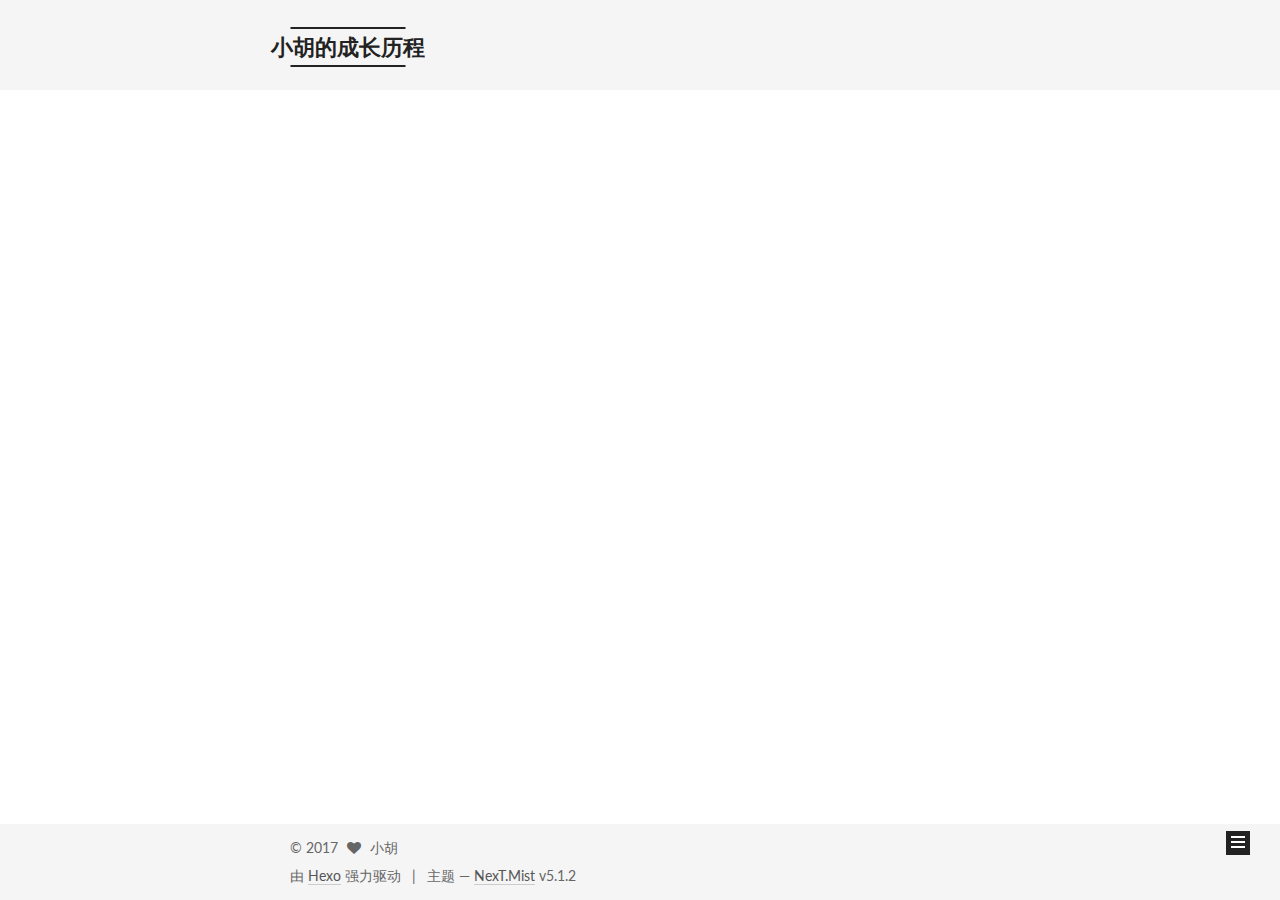
<file: archives/2017/09/index.html>
<!DOCTYPE html>



  


<html class="theme-next mist use-motion" lang="zh-Hans">
<head>
  <meta charset="UTF-8"/>
<meta http-equiv="X-UA-Compatible" content="IE=edge" />
<meta name="viewport" content="width=device-width, initial-scale=1, maximum-scale=1"/>
<meta name="theme-color" content="#222">









<meta http-equiv="Cache-Control" content="no-transform" />
<meta http-equiv="Cache-Control" content="no-siteapp" />
















  
  
  <link href="/lib/fancybox/source/jquery.fancybox.css?v=2.1.5" rel="stylesheet" type="text/css" />




  
  
  
  

  
    
    
  

  

  

  

  

  
    
    
    <link href="//fonts.googleapis.com/css?family=Lato:300,300italic,400,400italic,700,700italic&subset=latin,latin-ext" rel="stylesheet" type="text/css">
  






<link href="/lib/font-awesome/css/font-awesome.min.css?v=4.6.2" rel="stylesheet" type="text/css" />

<link href="/css/main.css?v=5.1.2" rel="stylesheet" type="text/css" />


  <meta name="keywords" content="Hexo, NexT" />








  <link rel="shortcut icon" type="image/x-icon" href="/favicon.ico?v=5.1.2" />






<meta name="description" content="这是一个在mac上搭建的基于Github的Hexo博客">
<meta property="og:type" content="website">
<meta property="og:title" content="小胡的成长历程">
<meta property="og:url" content="http://1210hyp.github.io/archives/2017/09/index.html">
<meta property="og:site_name" content="小胡的成长历程">
<meta property="og:description" content="这是一个在mac上搭建的基于Github的Hexo博客">
<meta property="og:locale" content="zh-Hans">
<meta name="twitter:card" content="summary">
<meta name="twitter:title" content="小胡的成长历程">
<meta name="twitter:description" content="这是一个在mac上搭建的基于Github的Hexo博客">



<script type="text/javascript" id="hexo.configurations">
  var NexT = window.NexT || {};
  var CONFIG = {
    root: '/',
    scheme: 'Mist',
    version: '5.1.2',
    sidebar: {"position":"left","display":"post","offset":12,"offset_float":12,"b2t":false,"scrollpercent":false,"onmobile":false},
    fancybox: true,
    tabs: true,
    motion: {"enable":true,"async":false,"transition":{"post_block":"fadeIn","post_header":"slideDownIn","post_body":"slideDownIn","coll_header":"slideLeftIn"}},
    duoshuo: {
      userId: '0',
      author: '博主'
    },
    algolia: {
      applicationID: '',
      apiKey: '',
      indexName: '',
      hits: {"per_page":10},
      labels: {"input_placeholder":"Search for Posts","hits_empty":"We didn't find any results for the search: ${query}","hits_stats":"${hits} results found in ${time} ms"}
    }
  };
</script>



  <link rel="canonical" href="http://1210hyp.github.io/archives/2017/09/"/>





  <title>归档 | 小胡的成长历程</title>
  








</head>

<body itemscope itemtype="http://schema.org/WebPage" lang="zh-Hans">

  
  
    
  

  <div class="container sidebar-position-left page-archive">
    <div class="headband"></div>

    <header id="header" class="header" itemscope itemtype="http://schema.org/WPHeader">
      <div class="header-inner"><div class="site-brand-wrapper">
  <div class="site-meta ">
    

    <div class="custom-logo-site-title">
      <a href="/"  class="brand" rel="start">
        <span class="logo-line-before"><i></i></span>
        <span class="site-title">小胡的成长历程</span>
        <span class="logo-line-after"><i></i></span>
      </a>
    </div>
      
        <p class="site-subtitle">记录一个屌丝是怎么成功逆袭的故事</p>
      
  </div>

  <div class="site-nav-toggle">
    <button>
      <span class="btn-bar"></span>
      <span class="btn-bar"></span>
      <span class="btn-bar"></span>
    </button>
  </div>
</div>

<nav class="site-nav">
  

  
    <ul id="menu" class="menu">
      
        
        <li class="menu-item menu-item-home">
          <a href="/" rel="section">
            
            首页
          </a>
        </li>
      
        
        <li class="menu-item menu-item-about">
          <a href="/about" rel="section">
            
            关于
          </a>
        </li>
      
        
        <li class="menu-item menu-item-tags">
          <a href="/tags" rel="section">
            
            标签
          </a>
        </li>
      
        
        <li class="menu-item menu-item-categories">
          <a href="/categories" rel="section">
            
            分类
          </a>
        </li>
      
        
        <li class="menu-item menu-item-archives">
          <a href="/archives" rel="section">
            
            归档
          </a>
        </li>
      

      
    </ul>
  

  
</nav>



 </div>
    </header>

    <main id="main" class="main">
      <div class="main-inner">
        <div class="content-wrap">
          <div id="content" class="content">
            

  
  
  
  <div class="post-block archive">
    <div id="posts" class="posts-collapse">
      <span class="archive-move-on"></span>

      <span class="archive-page-counter">
        
        
        
          
        
        嗯..! 目前共计 1 篇日志。 继续努力。
      </span>

      

        
        
        

        
          
          <div class="collection-title">
            <h1 class="archive-year" id="archive-year-2017">2017</h1>
          </div>
        
        

        

  <article class="post post-type-normal" itemscope itemtype="http://schema.org/Article">
    <header class="post-header">

      <h2 class="post-title">
        
            <a class="post-title-link" href="/2017/09/16/hello-world/" itemprop="url">
              
                <span itemprop="name">Hello World</span>
              
            </a>
        
      </h2>

      <div class="post-meta">
        <time class="post-time" itemprop="dateCreated"
              datetime="2017-09-16T17:19:38+08:00"
              content="2017-09-16" >
          09-16
        </time>
      </div>

    </header>
  </article>



      

    </div>
  </div>
  
  
  

  



          </div>
          


          

        </div>
        
          
  
  <div class="sidebar-toggle">
    <div class="sidebar-toggle-line-wrap">
      <span class="sidebar-toggle-line sidebar-toggle-line-first"></span>
      <span class="sidebar-toggle-line sidebar-toggle-line-middle"></span>
      <span class="sidebar-toggle-line sidebar-toggle-line-last"></span>
    </div>
  </div>

  <aside id="sidebar" class="sidebar">
    
    <div class="sidebar-inner">

      

      

      <section class="site-overview sidebar-panel sidebar-panel-active">
        <div class="site-author motion-element" itemprop="author" itemscope itemtype="http://schema.org/Person">
          
            <img class="site-author-image" itemprop="image"
              src="/images/avatar.png"
              alt="小胡" />
          
            <p class="site-author-name" itemprop="name">小胡</p>
            <p class="site-description motion-element" itemprop="description">这是一个在mac上搭建的基于Github的Hexo博客</p>
        </div>

        <nav class="site-state motion-element">

          
            <div class="site-state-item site-state-posts">
            
              <a href="/archives">
            
                <span class="site-state-item-count">1</span>
                <span class="site-state-item-name">日志</span>
              </a>
            </div>
          

          

          

        </nav>

        

        <div class="links-of-author motion-element">
          
        </div>

        
        

        
        

        


      </section>

      

      

    </div>
  </aside>


        
      </div>
    </main>

    <footer id="footer" class="footer">
      <div class="footer-inner">
        <div class="copyright" >
  
  &copy; 
  <span itemprop="copyrightYear">2017</span>
  <span class="with-love">
    <i class="fa fa-heart"></i>
  </span>
  <span class="author" itemprop="copyrightHolder">小胡</span>

  
</div>


  <div class="powered-by">由 <a class="theme-link" href="https://hexo.io">Hexo</a> 强力驱动</div>

  <span class="post-meta-divider">|</span>

  <div class="theme-info">主题 &mdash; <a class="theme-link" href="https://github.com/iissnan/hexo-theme-next">NexT.Mist</a> v5.1.2</div>


        







        
      </div>
    </footer>

    
      <div class="back-to-top">
        <i class="fa fa-arrow-up"></i>
        
      </div>
    

  </div>

  

<script type="text/javascript">
  if (Object.prototype.toString.call(window.Promise) !== '[object Function]') {
    window.Promise = null;
  }
</script>









  












  
  <script type="text/javascript" src="/lib/jquery/index.js?v=2.1.3"></script>

  
  <script type="text/javascript" src="/lib/fastclick/lib/fastclick.min.js?v=1.0.6"></script>

  
  <script type="text/javascript" src="/lib/jquery_lazyload/jquery.lazyload.js?v=1.9.7"></script>

  
  <script type="text/javascript" src="/lib/velocity/velocity.min.js?v=1.2.1"></script>

  
  <script type="text/javascript" src="/lib/velocity/velocity.ui.min.js?v=1.2.1"></script>

  
  <script type="text/javascript" src="/lib/fancybox/source/jquery.fancybox.pack.js?v=2.1.5"></script>


  


  <script type="text/javascript" src="/js/src/utils.js?v=5.1.2"></script>

  <script type="text/javascript" src="/js/src/motion.js?v=5.1.2"></script>



  
  

  <script type="text/javascript" src="/js/src/scrollspy.js?v=5.1.2"></script>
<script type="text/javascript" src="/js/src/post-details.js?v=5.1.2"></script>


  

  


  <script type="text/javascript" src="/js/src/bootstrap.js?v=5.1.2"></script>



  


  




	





  





  








  





  

  
  <script src="https://cdn1.lncld.net/static/js/av-core-mini-0.6.4.js"></script>
  <script>AV.initialize("RngukNdPFcxyerrXWwuLCgEK-gzGzoHs", "ILN0XcjjneGGDFRcQbiVNipQ");</script>
  <script>
    function showTime(Counter) {
      var query = new AV.Query(Counter);
      var entries = [];
      var $visitors = $(".leancloud_visitors");

      $visitors.each(function () {
        entries.push( $(this).attr("id").trim() );
      });

      query.containedIn('url', entries);
      query.find()
        .done(function (results) {
          var COUNT_CONTAINER_REF = '.leancloud-visitors-count';

          if (results.length === 0) {
            $visitors.find(COUNT_CONTAINER_REF).text(0);
            return;
          }

          for (var i = 0; i < results.length; i++) {
            var item = results[i];
            var url = item.get('url');
            var time = item.get('time');
            var element = document.getElementById(url);

            $(element).find(COUNT_CONTAINER_REF).text(time);
          }
          for(var i = 0; i < entries.length; i++) {
            var url = entries[i];
            var element = document.getElementById(url);
            var countSpan = $(element).find(COUNT_CONTAINER_REF);
            if( countSpan.text() == '') {
              countSpan.text(0);
            }
          }
        })
        .fail(function (object, error) {
          console.log("Error: " + error.code + " " + error.message);
        });
    }

    function addCount(Counter) {
      var $visitors = $(".leancloud_visitors");
      var url = $visitors.attr('id').trim();
      var title = $visitors.attr('data-flag-title').trim();
      var query = new AV.Query(Counter);

      query.equalTo("url", url);
      query.find({
        success: function(results) {
          if (results.length > 0) {
            var counter = results[0];
            counter.fetchWhenSave(true);
            counter.increment("time");
            counter.save(null, {
              success: function(counter) {
                var $element = $(document.getElementById(url));
                $element.find('.leancloud-visitors-count').text(counter.get('time'));
              },
              error: function(counter, error) {
                console.log('Failed to save Visitor num, with error message: ' + error.message);
              }
            });
          } else {
            var newcounter = new Counter();
            /* Set ACL */
            var acl = new AV.ACL();
            acl.setPublicReadAccess(true);
            acl.setPublicWriteAccess(true);
            newcounter.setACL(acl);
            /* End Set ACL */
            newcounter.set("title", title);
            newcounter.set("url", url);
            newcounter.set("time", 1);
            newcounter.save(null, {
              success: function(newcounter) {
                var $element = $(document.getElementById(url));
                $element.find('.leancloud-visitors-count').text(newcounter.get('time'));
              },
              error: function(newcounter, error) {
                console.log('Failed to create');
              }
            });
          }
        },
        error: function(error) {
          console.log('Error:' + error.code + " " + error.message);
        }
      });
    }

    $(function() {
      var Counter = AV.Object.extend("Counter");
      if ($('.leancloud_visitors').length == 1) {
        addCount(Counter);
      } else if ($('.post-title-link').length > 1) {
        showTime(Counter);
      }
    });
  </script>



  

  

  

  

  

</body>
</html>
</file>
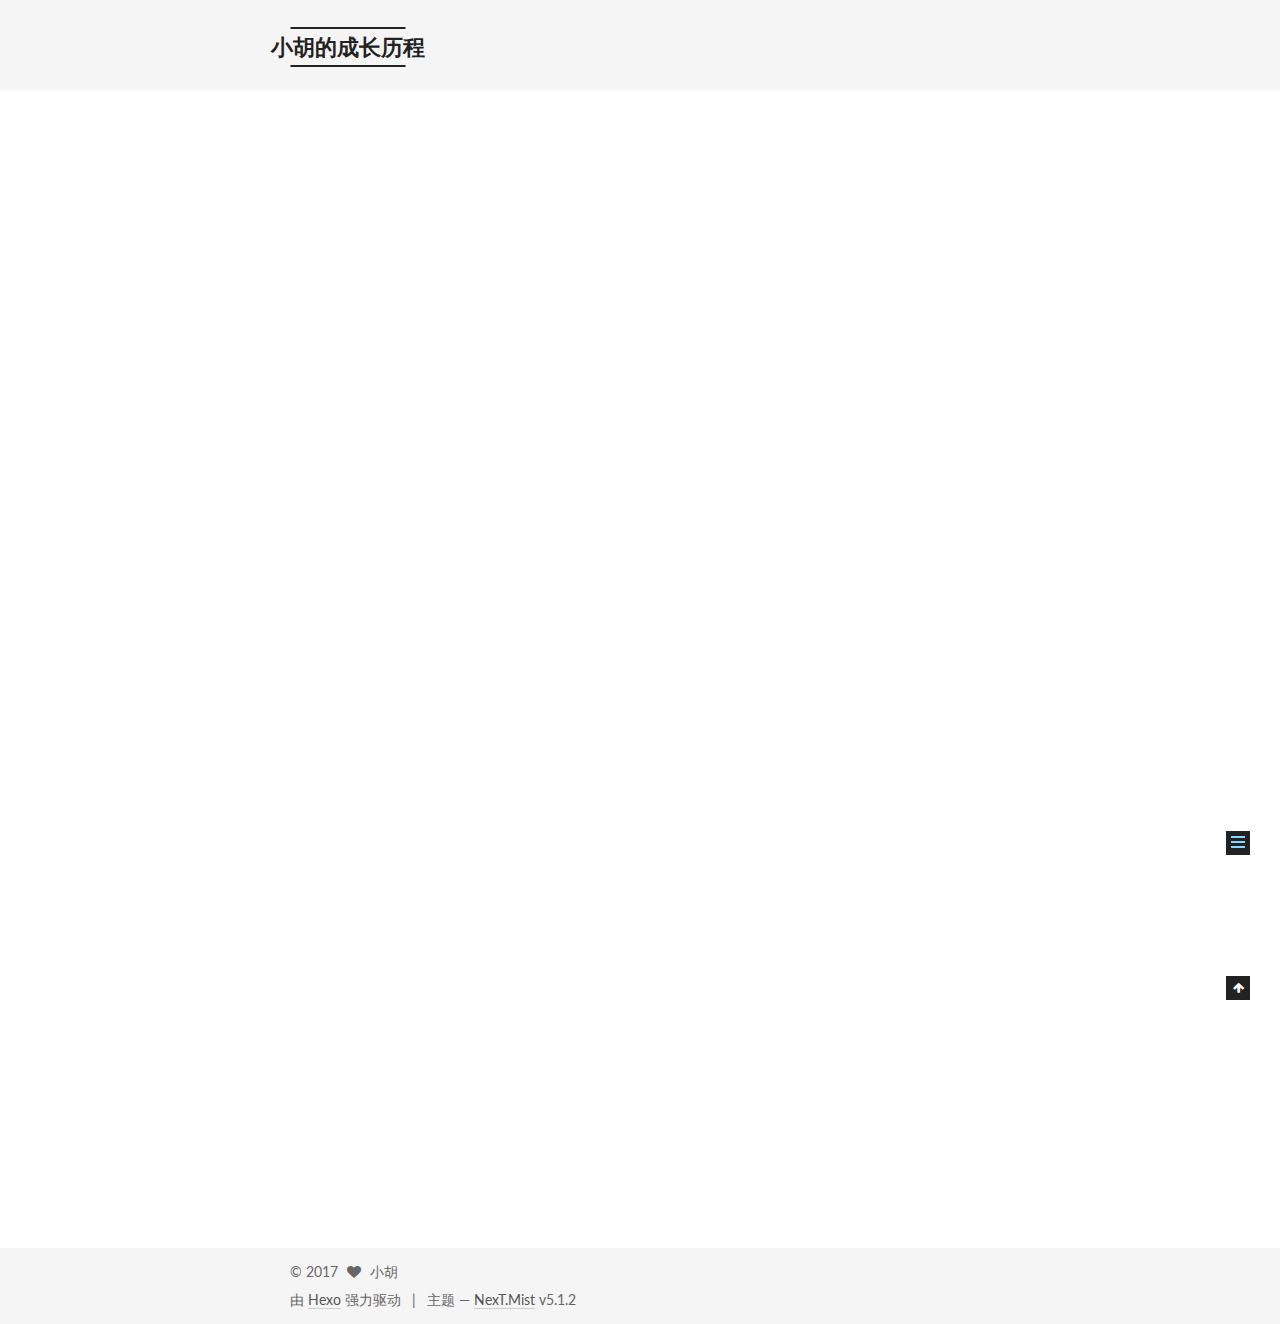
<file: 2017/09/16/hello-world/index.html>
<!DOCTYPE html>



  


<html class="theme-next mist use-motion" lang="zh-Hans">
<head>
  <meta charset="UTF-8"/>
<meta http-equiv="X-UA-Compatible" content="IE=edge" />
<meta name="viewport" content="width=device-width, initial-scale=1, maximum-scale=1"/>
<meta name="theme-color" content="#222">









<meta http-equiv="Cache-Control" content="no-transform" />
<meta http-equiv="Cache-Control" content="no-siteapp" />
















  
  
  <link href="/lib/fancybox/source/jquery.fancybox.css?v=2.1.5" rel="stylesheet" type="text/css" />




  
  
  
  

  
    
    
  

  

  

  

  

  
    
    
    <link href="//fonts.googleapis.com/css?family=Lato:300,300italic,400,400italic,700,700italic&subset=latin,latin-ext" rel="stylesheet" type="text/css">
  






<link href="/lib/font-awesome/css/font-awesome.min.css?v=4.6.2" rel="stylesheet" type="text/css" />

<link href="/css/main.css?v=5.1.2" rel="stylesheet" type="text/css" />


  <meta name="keywords" content="Hexo, NexT" />








  <link rel="shortcut icon" type="image/x-icon" href="/favicon.ico?v=5.1.2" />






<meta name="description" content="Welcome to Hexo! This is your very first post. Check documentation for more info. If you get any problems when using Hexo, you can find the answer in troubleshooting or you can ask me on GitHub. Quick">
<meta property="og:type" content="article">
<meta property="og:title" content="Hello World">
<meta property="og:url" content="http://1210hyp.github.io/2017/09/16/hello-world/index.html">
<meta property="og:site_name" content="小胡的成长历程">
<meta property="og:description" content="Welcome to Hexo! This is your very first post. Check documentation for more info. If you get any problems when using Hexo, you can find the answer in troubleshooting or you can ask me on GitHub. Quick">
<meta property="og:locale" content="zh-Hans">
<meta property="og:updated_time" content="2017-09-16T09:19:38.000Z">
<meta name="twitter:card" content="summary">
<meta name="twitter:title" content="Hello World">
<meta name="twitter:description" content="Welcome to Hexo! This is your very first post. Check documentation for more info. If you get any problems when using Hexo, you can find the answer in troubleshooting or you can ask me on GitHub. Quick">



<script type="text/javascript" id="hexo.configurations">
  var NexT = window.NexT || {};
  var CONFIG = {
    root: '/',
    scheme: 'Mist',
    version: '5.1.2',
    sidebar: {"position":"left","display":"post","offset":12,"offset_float":12,"b2t":false,"scrollpercent":false,"onmobile":false},
    fancybox: true,
    tabs: true,
    motion: {"enable":true,"async":false,"transition":{"post_block":"fadeIn","post_header":"slideDownIn","post_body":"slideDownIn","coll_header":"slideLeftIn"}},
    duoshuo: {
      userId: '0',
      author: '博主'
    },
    algolia: {
      applicationID: '',
      apiKey: '',
      indexName: '',
      hits: {"per_page":10},
      labels: {"input_placeholder":"Search for Posts","hits_empty":"We didn't find any results for the search: ${query}","hits_stats":"${hits} results found in ${time} ms"}
    }
  };
</script>



  <link rel="canonical" href="http://1210hyp.github.io/2017/09/16/hello-world/"/>





  <title>Hello World | 小胡的成长历程</title>
  








</head>

<body itemscope itemtype="http://schema.org/WebPage" lang="zh-Hans">

  
  
    
  

  <div class="container sidebar-position-left page-post-detail">
    <div class="headband"></div>

    <header id="header" class="header" itemscope itemtype="http://schema.org/WPHeader">
      <div class="header-inner"><div class="site-brand-wrapper">
  <div class="site-meta ">
    

    <div class="custom-logo-site-title">
      <a href="/"  class="brand" rel="start">
        <span class="logo-line-before"><i></i></span>
        <span class="site-title">小胡的成长历程</span>
        <span class="logo-line-after"><i></i></span>
      </a>
    </div>
      
        <p class="site-subtitle">记录一个屌丝是怎么成功逆袭的故事</p>
      
  </div>

  <div class="site-nav-toggle">
    <button>
      <span class="btn-bar"></span>
      <span class="btn-bar"></span>
      <span class="btn-bar"></span>
    </button>
  </div>
</div>

<nav class="site-nav">
  

  
    <ul id="menu" class="menu">
      
        
        <li class="menu-item menu-item-home">
          <a href="/" rel="section">
            
            首页
          </a>
        </li>
      
        
        <li class="menu-item menu-item-about">
          <a href="/about" rel="section">
            
            关于
          </a>
        </li>
      
        
        <li class="menu-item menu-item-tags">
          <a href="/tags" rel="section">
            
            标签
          </a>
        </li>
      
        
        <li class="menu-item menu-item-categories">
          <a href="/categories" rel="section">
            
            分类
          </a>
        </li>
      
        
        <li class="menu-item menu-item-archives">
          <a href="/archives" rel="section">
            
            归档
          </a>
        </li>
      

      
    </ul>
  

  
</nav>



 </div>
    </header>

    <main id="main" class="main">
      <div class="main-inner">
        <div class="content-wrap">
          <div id="content" class="content">
            

  <div id="posts" class="posts-expand">
    

  

  
  
  

  <article class="post post-type-normal" itemscope itemtype="http://schema.org/Article">
  
  
  
  <div class="post-block">
    <link itemprop="mainEntityOfPage" href="http://1210hyp.github.io/2017/09/16/hello-world/">

    <span hidden itemprop="author" itemscope itemtype="http://schema.org/Person">
      <meta itemprop="name" content="小胡">
      <meta itemprop="description" content="">
      <meta itemprop="image" content="/images/avatar.png">
    </span>

    <span hidden itemprop="publisher" itemscope itemtype="http://schema.org/Organization">
      <meta itemprop="name" content="小胡的成长历程">
    </span>

    
      <header class="post-header">

        
        
          <h1 class="post-title" itemprop="name headline">Hello World</h1>
        

        <div class="post-meta">
          <span class="post-time">
            
              <span class="post-meta-item-icon">
                <i class="fa fa-calendar-o"></i>
              </span>
              
                <span class="post-meta-item-text">发表于</span>
              
              <time title="创建于" itemprop="dateCreated datePublished" datetime="2017-09-16T17:19:38+08:00">
                2017-09-16
              </time>
            

            

            
          </span>

          

          
            
          

          
          
             <span id="/2017/09/16/hello-world/" class="leancloud_visitors" data-flag-title="Hello World">
               <span class="post-meta-divider">|</span>
               <span class="post-meta-item-icon">
                 <i class="fa fa-eye"></i>
               </span>
               
                 <span class="post-meta-item-text">阅读次数&#58;</span>
               
                 <span class="leancloud-visitors-count"></span>
             </span>
          

          

          

          

        </div>
      </header>
    

    
    
    
    <div class="post-body" itemprop="articleBody">

      
      

      
        <p>Welcome to <a href="https://hexo.io/" target="_blank" rel="external">Hexo</a>! This is your very first post. Check <a href="https://hexo.io/docs/" target="_blank" rel="external">documentation</a> for more info. If you get any problems when using Hexo, you can find the answer in <a href="https://hexo.io/docs/troubleshooting.html" target="_blank" rel="external">troubleshooting</a> or you can ask me on <a href="https://github.com/hexojs/hexo/issues" target="_blank" rel="external">GitHub</a>.</p>
<h2 id="Quick-Start"><a href="#Quick-Start" class="headerlink" title="Quick Start"></a>Quick Start</h2><h3 id="Create-a-new-post"><a href="#Create-a-new-post" class="headerlink" title="Create a new post"></a>Create a new post</h3><figure class="highlight bash"><table><tr><td class="gutter"><pre><div class="line">1</div></pre></td><td class="code"><pre><div class="line">$ hexo new <span class="string">"My New Post"</span></div></pre></td></tr></table></figure>
<p>More info: <a href="https://hexo.io/docs/writing.html" target="_blank" rel="external">Writing</a></p>
<h3 id="Run-server"><a href="#Run-server" class="headerlink" title="Run server"></a>Run server</h3><figure class="highlight bash"><table><tr><td class="gutter"><pre><div class="line">1</div></pre></td><td class="code"><pre><div class="line">$ hexo server</div></pre></td></tr></table></figure>
<p>More info: <a href="https://hexo.io/docs/server.html" target="_blank" rel="external">Server</a></p>
<h3 id="Generate-static-files"><a href="#Generate-static-files" class="headerlink" title="Generate static files"></a>Generate static files</h3><figure class="highlight bash"><table><tr><td class="gutter"><pre><div class="line">1</div></pre></td><td class="code"><pre><div class="line">$ hexo generate</div></pre></td></tr></table></figure>
<p>More info: <a href="https://hexo.io/docs/generating.html" target="_blank" rel="external">Generating</a></p>
<h3 id="Deploy-to-remote-sites"><a href="#Deploy-to-remote-sites" class="headerlink" title="Deploy to remote sites"></a>Deploy to remote sites</h3><figure class="highlight bash"><table><tr><td class="gutter"><pre><div class="line">1</div></pre></td><td class="code"><pre><div class="line">$ hexo deploy</div></pre></td></tr></table></figure>
<p>More info: <a href="https://hexo.io/docs/deployment.html" target="_blank" rel="external">Deployment</a></p>

      
    </div>
    
    
    

    

    

    

    <footer class="post-footer">
      

      
      
      

      

      
      
    </footer>
  </div>
  
  
  
  </article>



    <div class="post-spread">
      
    </div>
  </div>


          </div>
          


          
  <div class="comments" id="comments">
    
  </div>


        </div>
        
          
  
  <div class="sidebar-toggle">
    <div class="sidebar-toggle-line-wrap">
      <span class="sidebar-toggle-line sidebar-toggle-line-first"></span>
      <span class="sidebar-toggle-line sidebar-toggle-line-middle"></span>
      <span class="sidebar-toggle-line sidebar-toggle-line-last"></span>
    </div>
  </div>

  <aside id="sidebar" class="sidebar">
    
    <div class="sidebar-inner">

      

      
        <ul class="sidebar-nav motion-element">
          <li class="sidebar-nav-toc sidebar-nav-active" data-target="post-toc-wrap" >
            文章目录
          </li>
          <li class="sidebar-nav-overview" data-target="site-overview">
            站点概览
          </li>
        </ul>
      

      <section class="site-overview sidebar-panel">
        <div class="site-author motion-element" itemprop="author" itemscope itemtype="http://schema.org/Person">
          
            <img class="site-author-image" itemprop="image"
              src="/images/avatar.png"
              alt="小胡" />
          
            <p class="site-author-name" itemprop="name">小胡</p>
            <p class="site-description motion-element" itemprop="description">这是一个在mac上搭建的基于Github的Hexo博客</p>
        </div>

        <nav class="site-state motion-element">

          
            <div class="site-state-item site-state-posts">
            
              <a href="/archives">
            
                <span class="site-state-item-count">1</span>
                <span class="site-state-item-name">日志</span>
              </a>
            </div>
          

          

          

        </nav>

        

        <div class="links-of-author motion-element">
          
        </div>

        
        

        
        

        


      </section>

      
      <!--noindex-->
        <section class="post-toc-wrap motion-element sidebar-panel sidebar-panel-active">
          <div class="post-toc">

            
              
            

            
              <div class="post-toc-content"><ol class="nav"><li class="nav-item nav-level-2"><a class="nav-link" href="#Quick-Start"><span class="nav-number">1.</span> <span class="nav-text">Quick Start</span></a><ol class="nav-child"><li class="nav-item nav-level-3"><a class="nav-link" href="#Create-a-new-post"><span class="nav-number">1.1.</span> <span class="nav-text">Create a new post</span></a></li><li class="nav-item nav-level-3"><a class="nav-link" href="#Run-server"><span class="nav-number">1.2.</span> <span class="nav-text">Run server</span></a></li><li class="nav-item nav-level-3"><a class="nav-link" href="#Generate-static-files"><span class="nav-number">1.3.</span> <span class="nav-text">Generate static files</span></a></li><li class="nav-item nav-level-3"><a class="nav-link" href="#Deploy-to-remote-sites"><span class="nav-number">1.4.</span> <span class="nav-text">Deploy to remote sites</span></a></li></ol></li></ol></div>
            

          </div>
        </section>
      <!--/noindex-->
      

      

    </div>
  </aside>


        
      </div>
    </main>

    <footer id="footer" class="footer">
      <div class="footer-inner">
        <div class="copyright" >
  
  &copy; 
  <span itemprop="copyrightYear">2017</span>
  <span class="with-love">
    <i class="fa fa-heart"></i>
  </span>
  <span class="author" itemprop="copyrightHolder">小胡</span>

  
</div>


  <div class="powered-by">由 <a class="theme-link" href="https://hexo.io">Hexo</a> 强力驱动</div>

  <span class="post-meta-divider">|</span>

  <div class="theme-info">主题 &mdash; <a class="theme-link" href="https://github.com/iissnan/hexo-theme-next">NexT.Mist</a> v5.1.2</div>


        







        
      </div>
    </footer>

    
      <div class="back-to-top">
        <i class="fa fa-arrow-up"></i>
        
      </div>
    

  </div>

  

<script type="text/javascript">
  if (Object.prototype.toString.call(window.Promise) !== '[object Function]') {
    window.Promise = null;
  }
</script>









  












  
  <script type="text/javascript" src="/lib/jquery/index.js?v=2.1.3"></script>

  
  <script type="text/javascript" src="/lib/fastclick/lib/fastclick.min.js?v=1.0.6"></script>

  
  <script type="text/javascript" src="/lib/jquery_lazyload/jquery.lazyload.js?v=1.9.7"></script>

  
  <script type="text/javascript" src="/lib/velocity/velocity.min.js?v=1.2.1"></script>

  
  <script type="text/javascript" src="/lib/velocity/velocity.ui.min.js?v=1.2.1"></script>

  
  <script type="text/javascript" src="/lib/fancybox/source/jquery.fancybox.pack.js?v=2.1.5"></script>


  


  <script type="text/javascript" src="/js/src/utils.js?v=5.1.2"></script>

  <script type="text/javascript" src="/js/src/motion.js?v=5.1.2"></script>



  
  

  <script type="text/javascript" src="/js/src/scrollspy.js?v=5.1.2"></script>
<script type="text/javascript" src="/js/src/post-details.js?v=5.1.2"></script>


  
  <script type="text/javascript" src="/js/src/scrollspy.js?v=5.1.2"></script>
<script type="text/javascript" src="/js/src/post-details.js?v=5.1.2"></script>



  


  <script type="text/javascript" src="/js/src/bootstrap.js?v=5.1.2"></script>



  


  




	





  





  








  





  

  
  <script src="https://cdn1.lncld.net/static/js/av-core-mini-0.6.4.js"></script>
  <script>AV.initialize("RngukNdPFcxyerrXWwuLCgEK-gzGzoHs", "ILN0XcjjneGGDFRcQbiVNipQ");</script>
  <script>
    function showTime(Counter) {
      var query = new AV.Query(Counter);
      var entries = [];
      var $visitors = $(".leancloud_visitors");

      $visitors.each(function () {
        entries.push( $(this).attr("id").trim() );
      });

      query.containedIn('url', entries);
      query.find()
        .done(function (results) {
          var COUNT_CONTAINER_REF = '.leancloud-visitors-count';

          if (results.length === 0) {
            $visitors.find(COUNT_CONTAINER_REF).text(0);
            return;
          }

          for (var i = 0; i < results.length; i++) {
            var item = results[i];
            var url = item.get('url');
            var time = item.get('time');
            var element = document.getElementById(url);

            $(element).find(COUNT_CONTAINER_REF).text(time);
          }
          for(var i = 0; i < entries.length; i++) {
            var url = entries[i];
            var element = document.getElementById(url);
            var countSpan = $(element).find(COUNT_CONTAINER_REF);
            if( countSpan.text() == '') {
              countSpan.text(0);
            }
          }
        })
        .fail(function (object, error) {
          console.log("Error: " + error.code + " " + error.message);
        });
    }

    function addCount(Counter) {
      var $visitors = $(".leancloud_visitors");
      var url = $visitors.attr('id').trim();
      var title = $visitors.attr('data-flag-title').trim();
      var query = new AV.Query(Counter);

      query.equalTo("url", url);
      query.find({
        success: function(results) {
          if (results.length > 0) {
            var counter = results[0];
            counter.fetchWhenSave(true);
            counter.increment("time");
            counter.save(null, {
              success: function(counter) {
                var $element = $(document.getElementById(url));
                $element.find('.leancloud-visitors-count').text(counter.get('time'));
              },
              error: function(counter, error) {
                console.log('Failed to save Visitor num, with error message: ' + error.message);
              }
            });
          } else {
            var newcounter = new Counter();
            /* Set ACL */
            var acl = new AV.ACL();
            acl.setPublicReadAccess(true);
            acl.setPublicWriteAccess(true);
            newcounter.setACL(acl);
            /* End Set ACL */
            newcounter.set("title", title);
            newcounter.set("url", url);
            newcounter.set("time", 1);
            newcounter.save(null, {
              success: function(newcounter) {
                var $element = $(document.getElementById(url));
                $element.find('.leancloud-visitors-count').text(newcounter.get('time'));
              },
              error: function(newcounter, error) {
                console.log('Failed to create');
              }
            });
          }
        },
        error: function(error) {
          console.log('Error:' + error.code + " " + error.message);
        }
      });
    }

    $(function() {
      var Counter = AV.Object.extend("Counter");
      if ($('.leancloud_visitors').length == 1) {
        addCount(Counter);
      } else if ($('.post-title-link').length > 1) {
        showTime(Counter);
      }
    });
  </script>



  

  

  

  

  

</body>
</html>
</file>
<file: css/main.css>
/* normalize.css v3.0.2 | MIT License | git.io/normalize */
html {
  font-family: sans-serif; /* 1 */
  -ms-text-size-adjust: 100%; /* 2 */
  -webkit-text-size-adjust: 100%; /* 2 */
}
body {
  margin: 0;
}
article,
aside,
details,
figcaption,
figure,
footer,
header,
hgroup,
main,
menu,
nav,
section,
summary {
  display: block;
}
audio,
canvas,
progress,
video {
  display: inline-block; /* 1 */
  vertical-align: baseline; /* 2 */
}
audio:not([controls]) {
  display: none;
  height: 0;
}
[hidden],
template {
  display: none;
}
a {
  background-color: transparent;
}
a:active,
a:hover {
  outline: 0;
}
abbr[title] {
  border-bottom: 1px dotted;
}
b,
strong {
  font-weight: bold;
}
dfn {
  font-style: italic;
}
h1 {
  font-size: 2em;
  margin: 0.67em 0;
}
mark {
  background: #ff0;
  color: #000;
}
small {
  font-size: 80%;
}
sub,
sup {
  font-size: 75%;
  line-height: 0;
  position: relative;
  vertical-align: baseline;
}
sup {
  top: -0.5em;
}
sub {
  bottom: -0.25em;
}
img {
  border: 0;
}
svg:not(:root) {
  overflow: hidden;
}
figure {
  margin: 1em 40px;
}
hr {
  -moz-box-sizing: content-box;
  box-sizing: content-box;
  height: 0;
}
pre {
  overflow: auto;
}
code,
kbd,
pre,
samp {
  font-family: monospace, monospace;
  font-size: 1em;
}
button,
input,
optgroup,
select,
textarea {
  color: inherit; /* 1 */
  font: inherit; /* 2 */
  margin: 0; /* 3 */
}
button {
  overflow: visible;
}
button,
select {
  text-transform: none;
}
button,
html input[type="button"],
input[type="reset"],
input[type="submit"] {
  -webkit-appearance: button; /* 2 */
  cursor: pointer; /* 3 */
}
button[disabled],
html input[disabled] {
  cursor: default;
}
button::-moz-focus-inner,
input::-moz-focus-inner {
  border: 0;
  padding: 0;
}
input {
  line-height: normal;
}
input[type="checkbox"],
input[type="radio"] {
  box-sizing: border-box; /* 1 */
  padding: 0; /* 2 */
}
input[type="number"]::-webkit-inner-spin-button,
input[type="number"]::-webkit-outer-spin-button {
  height: auto;
}
input[type="search"] {
  -webkit-appearance: textfield; /* 1 */
  -moz-box-sizing: content-box;
  -webkit-box-sizing: content-box; /* 2 */
  box-sizing: content-box;
}
input[type="search"]::-webkit-search-cancel-button,
input[type="search"]::-webkit-search-decoration {
  -webkit-appearance: none;
}
fieldset {
  border: 1px solid #c0c0c0;
  margin: 0 2px;
  padding: 0.35em 0.625em 0.75em;
}
legend {
  border: 0; /* 1 */
  padding: 0; /* 2 */
}
textarea {
  overflow: auto;
}
optgroup {
  font-weight: bold;
}
table {
  border-collapse: collapse;
  border-spacing: 0;
}
td,
th {
  padding: 0;
}
::selection {
  background: #262a30;
  color: #fff;
}
body {
  position: relative;
  font-family: 'Lato', "PingFang SC", "Microsoft YaHei", sans-serif;
  font-size: 14px;
  line-height: 2;
  color: #555;
  background: #fff;
}
@media (max-width: 767px) {
  body {
    padding-right: 0 !important;
  }
}
@media (min-width: 768px) and (max-width: 991px) {
  body {
    padding-right: 0 !important;
  }
}
@media (min-width: 1600px) {
  body {
    font-size: 16px;
  }
}
h1,
h2,
h3,
h4,
h5,
h6 {
  margin: 0;
  padding: 0;
  font-weight: bold;
  line-height: 1.5;
  font-family: 'Lato', "PingFang SC", "Microsoft YaHei", sans-serif;
}
h2,
h3,
h4,
h5,
h6 {
  margin: 20px 0 15px;
}
h1 {
  font-size: 24px;
}
@media (max-width: 767px) {
  h1 {
    font-size: 20px;
  }
}
h2 {
  font-size: 22px;
}
@media (max-width: 767px) {
  h2 {
    font-size: 18px;
  }
}
h3 {
  font-size: 20px;
}
@media (max-width: 767px) {
  h3 {
    font-size: 16px;
  }
}
h4 {
  font-size: 18px;
}
@media (max-width: 767px) {
  h4 {
    font-size: 14px;
  }
}
h5 {
  font-size: 16px;
}
@media (max-width: 767px) {
  h5 {
    font-size: 12px;
  }
}
h6 {
  font-size: 14px;
}
@media (max-width: 767px) {
  h6 {
    font-size: 10px;
  }
}
p {
  margin: 0 0 20px 0;
}
a {
  color: #555;
  text-decoration: none;
  outline: none;
  border-bottom: 1px solid #999;
  word-wrap: break-word;
}
a:hover {
  color: #222;
  border-bottom-color: #222;
}
blockquote {
  margin: 0;
  padding: 0;
}
img {
  display: block;
  margin: auto;
  max-width: 100%;
  height: auto;
}
hr {
  margin: 40px 0;
  height: 3px;
  border: none;
  background-color: #ddd;
  background-image: repeating-linear-gradient(-45deg, #fff, #fff 4px, transparent 4px, transparent 8px);
}
blockquote {
  padding: 0 15px;
  color: #666;
  border-left: 4px solid #ddd;
}
blockquote cite::before {
  content: "-";
  padding: 0 5px;
}
dt {
  font-weight: 700;
}
dd {
  margin: 0;
  padding: 0;
}
kbd {
  border: 1px solid #ccc;
  border-radius: 0.2em;
  box-shadow: 0.1em 0.1em 0.2em rgba(0,0,0,0.1);
  background-color: #f9f9f9;
  font-family: inherit;
  background-image: -webkit-linear-gradient(top, #eee, #fff, #eee);
  padding: 0.1em 0.3em;
  white-space: nowrap;
}
.text-left {
  text-align: left;
}
.text-center {
  text-align: center;
}
.text-right {
  text-align: right;
}
.text-justify {
  text-align: justify;
}
.text-nowrap {
  white-space: nowrap;
}
.text-lowercase {
  text-transform: lowercase;
}
.text-uppercase {
  text-transform: uppercase;
}
.text-capitalize {
  text-transform: capitalize;
}
.center-block {
  display: block;
  margin-left: auto;
  margin-right: auto;
}
.clearfix:before,
.clearfix:after {
  content: " ";
  display: table;
}
.clearfix:after {
  clear: both;
}
.pullquote {
  width: 45%;
}
.pullquote.left {
  float: left;
  margin-left: 5px;
  margin-right: 10px;
}
.pullquote.right {
  float: right;
  margin-left: 10px;
  margin-right: 5px;
}
.affix.affix.affix {
  position: fixed;
}
.translation {
  margin-top: -20px;
  font-size: 14px;
  color: #999;
}
.scrollbar-measure {
  width: 100px;
  height: 100px;
  overflow: scroll;
  position: absolute;
  top: -9999px;
}
.use-motion .motion-element {
  opacity: 0;
}
table {
  margin: 20px 0;
  width: 100%;
  border-collapse: collapse;
  border-spacing: 0;
  border: 1px solid #ddd;
  font-size: 14px;
  table-layout: fixed;
  word-wrap: break-all;
}
table>tbody>tr:nth-of-type(odd) {
  background-color: #f9f9f9;
}
table>tbody>tr:hover {
  background-color: #f5f5f5;
}
caption,
th,
td {
  padding: 8px;
  text-align: left;
  vertical-align: middle;
  font-weight: normal;
}
th,
td {
  border-bottom: 3px solid #ddd;
  border-right: 1px solid #eee;
}
th {
  padding-bottom: 10px;
  font-weight: 700;
}
td {
  border-bottom-width: 1px;
}
html,
body {
  height: 100%;
}
.container {
  position: relative;
  min-height: 100%;
}
.header-inner {
  margin: 0 auto;
  padding: 100px 0 70px;
  width: 700px;
}
@media (min-width: 1600px) {
  .container .header-inner {
    width: 900px;
  }
}
.main {
  padding-bottom: 150px;
}
.main-inner {
  margin: 0 auto;
  width: 700px;
}
@media (min-width: 1600px) {
  .container .main-inner {
    width: 900px;
  }
}
.footer {
  position: absolute;
  left: 0;
  bottom: 0;
  width: 100%;
  min-height: 50px;
}
.footer-inner {
  box-sizing: border-box;
  margin: 20px auto;
  width: 700px;
}
@media (min-width: 1600px) {
  .container .footer-inner {
    width: 900px;
  }
}
pre,
.highlight {
  overflow: auto;
  margin: 20px 0;
  padding: 0;
  font-size: 13px;
  color: #4d4d4c;
  background: #f7f7f7;
  line-height: 1.6;
}
pre,
code {
  font-family: consolas, Menlo, "PingFang SC", "Microsoft YaHei", monospace;
}
code {
  padding: 2px 4px;
  word-wrap: break-word;
  color: #555;
  background: #eee;
  border-radius: 3px;
  font-size: 13px;
}
pre code {
  padding: 0;
  color: #4d4d4c;
  background: none;
  text-shadow: none;
}
.highlight {
  border-radius: 1px;
}
.highlight pre {
  border: none;
  margin: 0;
  padding: 10px 0;
}
.highlight table {
  margin: 0;
  width: auto;
  border: none;
}
.highlight td {
  border: none;
  padding: 0;
}
.highlight figcaption {
  font-size: 1em;
  color: #4d4d4c;
  line-height: 1em;
  margin-bottom: 1em;
}
.highlight figcaption:before,
.highlight figcaption:after {
  content: " ";
  display: table;
}
.highlight figcaption:after {
  clear: both;
}
.highlight figcaption a {
  float: right;
  color: #4d4d4c;
}
.highlight figcaption a:hover {
  border-bottom-color: #4d4d4c;
}
.highlight .gutter pre {
  padding-left: 10px;
  padding-right: 10px;
  color: #869194;
  text-align: right;
  background-color: #eff2f3;
}
.highlight .code pre {
  width: 100%;
  padding-left: 10px;
  padding-right: 10px;
  background-color: #f7f7f7;
}
.highlight .line {
  height: 20px;
}
.gutter {
  -webkit-user-select: none;
  -moz-user-select: none;
  -ms-user-select: none;
  user-select: none;
}
.gist table {
  width: auto;
}
.gist table td {
  border: none;
}
pre .deletion {
  background: #fdd;
}
pre .addition {
  background: #dfd;
}
pre .meta {
  color: #8959a8;
}
pre .comment {
  color: #8e908c;
}
pre .variable,
pre .attribute,
pre .tag,
pre .regexp,
pre .ruby .constant,
pre .xml .tag .title,
pre .xml .pi,
pre .xml .doctype,
pre .html .doctype,
pre .css .id,
pre .css .class,
pre .css .pseudo {
  color: #c82829;
}
pre .number,
pre .preprocessor,
pre .built_in,
pre .literal,
pre .params,
pre .constant,
pre .command {
  color: #f5871f;
}
pre .ruby .class .title,
pre .css .rules .attribute,
pre .string,
pre .value,
pre .inheritance,
pre .header,
pre .ruby .symbol,
pre .xml .cdata,
pre .special,
pre .number,
pre .formula {
  color: #718c00;
}
pre .title,
pre .css .hexcolor {
  color: #3e999f;
}
pre .function,
pre .python .decorator,
pre .python .title,
pre .ruby .function .title,
pre .ruby .title .keyword,
pre .perl .sub,
pre .javascript .title,
pre .coffeescript .title {
  color: #4271ae;
}
pre .keyword,
pre .javascript .function {
  color: #8959a8;
}
.full-image.full-image.full-image {
  border: none;
  max-width: 100%;
  width: auto;
  margin: 20px auto;
}
@media (min-width: 992px) {
  .full-image.full-image.full-image {
    max-width: none;
    width: 110%;
    margin: 25px -5%;
  }
}
.blockquote-center,
.page-home .post-type-quote blockquote,
.page-post-detail .post-type-quote blockquote {
  position: relative;
  margin: 40px 0;
  padding: 0;
  border-left: none;
  text-align: center;
}
.blockquote-center::before,
.page-home .post-type-quote blockquote::before,
.page-post-detail .post-type-quote blockquote::before,
.blockquote-center::after,
.page-home .post-type-quote blockquote::after,
.page-post-detail .post-type-quote blockquote::after {
  position: absolute;
  content: ' ';
  display: block;
  width: 100%;
  height: 24px;
  opacity: 0.2;
  background-repeat: no-repeat;
  background-position: 0 -6px;
  background-size: 22px 22px;
}
.blockquote-center::before,
.page-home .post-type-quote blockquote::before,
.page-post-detail .post-type-quote blockquote::before {
  top: -20px;
  background-image: url("../images/quote-l.svg");
  border-top: 1px solid #ccc;
}
.blockquote-center::after,
.page-home .post-type-quote blockquote::after,
.page-post-detail .post-type-quote blockquote::after {
  bottom: -20px;
  background-image: url("../images/quote-r.svg");
  border-bottom: 1px solid #ccc;
  background-position: 100% 8px;
}
.blockquote-center p,
.page-home .post-type-quote blockquote p,
.page-post-detail .post-type-quote blockquote p,
.blockquote-center div,
.page-home .post-type-quote blockquote div,
.page-post-detail .post-type-quote blockquote div {
  text-align: center;
}
.post .post-body .group-picture img {
  box-sizing: border-box;
  padding: 0 3px;
  border: none;
}
.post .group-picture-row {
  overflow: hidden;
  margin-top: 6px;
}
.post .group-picture-row:first-child {
  margin-top: 0;
}
.post .group-picture-column {
  float: left;
}
.page-post-detail .post-body .group-picture-column {
  float: none;
  margin-top: 10px;
  width: auto !important;
}
.page-post-detail .post-body .group-picture-column img {
  margin: 0 auto;
}
.page-archive .group-picture-container {
  overflow: hidden;
}
.page-archive .group-picture-row {
  float: left;
}
.page-archive .group-picture-row:first-child {
  margin-top: 6px;
}
.page-archive .group-picture-column {
  max-width: 150px;
  max-height: 150px;
}
.post-body .note {
  position: relative;
  padding: 15px;
  margin-bottom: 20px;
  border: 1px solid #eee;
  border-left-width: 5px;
  border-radius: 3px;
}
.post-body .note h2,
.post-body .note h3,
.post-body .note h4,
.post-body .note h5,
.post-body .note h6 {
  margin-top: 0;
  margin-bottom: 0;
  border-bottom: initial;
  padding-top: 0 !important;
}
.post-body .note p:first-child,
.post-body .note ul:first-child,
.post-body .note ol:first-child,
.post-body .note table:first-child,
.post-body .note pre:first-child,
.post-body .note blockquote:first-child {
  margin-top: 0;
}
.post-body .note p:last-child,
.post-body .note ul:last-child,
.post-body .note ol:last-child,
.post-body .note table:last-child,
.post-body .note pre:last-child,
.post-body .note blockquote:last-child {
  margin-bottom: 0;
}
.post-body .note.default {
  border-left-color: #777;
}
.post-body .note.default h2,
.post-body .note.default h3,
.post-body .note.default h4,
.post-body .note.default h5,
.post-body .note.default h6 {
  color: #777;
}
.post-body .note.primary {
  border-left-color: #6f42c1;
}
.post-body .note.primary h2,
.post-body .note.primary h3,
.post-body .note.primary h4,
.post-body .note.primary h5,
.post-body .note.primary h6 {
  color: #6f42c1;
}
.post-body .note.info {
  border-left-color: #428bca;
}
.post-body .note.info h2,
.post-body .note.info h3,
.post-body .note.info h4,
.post-body .note.info h5,
.post-body .note.info h6 {
  color: #428bca;
}
.post-body .note.success {
  border-left-color: #5cb85c;
}
.post-body .note.success h2,
.post-body .note.success h3,
.post-body .note.success h4,
.post-body .note.success h5,
.post-body .note.success h6 {
  color: #5cb85c;
}
.post-body .note.warning {
  border-left-color: #f0ad4e;
}
.post-body .note.warning h2,
.post-body .note.warning h3,
.post-body .note.warning h4,
.post-body .note.warning h5,
.post-body .note.warning h6 {
  color: #f0ad4e;
}
.post-body .note.danger {
  border-left-color: #d9534f;
}
.post-body .note.danger h2,
.post-body .note.danger h3,
.post-body .note.danger h4,
.post-body .note.danger h5,
.post-body .note.danger h6 {
  color: #d9534f;
}
.post-body .label {
  display: inline;
  padding: 0 2px;
  white-space: nowrap;
}
.post-body .label.default {
  background-color: #f0f0f0;
}
.post-body .label.primary {
  background-color: #efe6f7;
}
.post-body .label.info {
  background-color: #e5f2f8;
}
.post-body .label.success {
  background-color: #e7f4e9;
}
.post-body .label.warning {
  background-color: #fcf6e1;
}
.post-body .label.danger {
  background-color: #fae8eb;
}
.post-body .tabs {
  position: relative;
  display: block;
  margin-bottom: 20px;
  padding-top: 10px;
}
.post-body .tabs ul.nav-tabs {
  margin: 0;
  padding: 0;
  display: flex;
  margin-bottom: -1px;
}
@media (max-width: 413px) {
  .post-body .tabs ul.nav-tabs {
    display: block;
    margin-bottom: 5px;
  }
}
.post-body .tabs ul.nav-tabs li.tab {
  list-style-type: none !important;
  margin: 0 0.25em 0 0;
  border-top: 3px solid transparent;
  border-left: 1px solid transparent;
  border-right: 1px solid transparent;
}
@media (max-width: 413px) {
  .post-body .tabs ul.nav-tabs li.tab {
    margin: initial;
    border-top: 1px solid transparent;
    border-left: 3px solid transparent;
    border-right: 1px solid transparent;
    border-bottom: 1px solid transparent;
  }
}
.post-body .tabs ul.nav-tabs li.tab a {
  outline: 0;
  border-bottom: initial;
  display: block;
  line-height: 1.8em;
  padding: 0.25em 0.75em;
  transition-duration: 0.2s;
  transition-timing-function: ease-out;
  transition-delay: 0s;
}
.post-body .tabs ul.nav-tabs li.tab a i {
  width: 1.285714285714286em;
}
.post-body .tabs ul.nav-tabs li.tab.active {
  border-top: 3px solid #fc6423;
  border-left: 1px solid #ddd;
  border-right: 1px solid #ddd;
  background-color: #fff;
}
@media (max-width: 413px) {
  .post-body .tabs ul.nav-tabs li.tab.active {
    border-top: 1px solid #ddd;
    border-left: 3px solid #fc6423;
    border-right: 1px solid #ddd;
    border-bottom: 1px solid #ddd;
  }
}
.post-body .tabs ul.nav-tabs li.tab.active a {
  cursor: default;
  color: #555;
}
.post-body .tabs .tab-content {
  background-color: #fff;
}
.post-body .tabs .tab-content .tab-pane {
  border: 1px solid #ddd;
  padding: 20px 20px 0 20px;
}
.post-body .tabs .tab-content .tab-pane:not(.active) {
  display: none !important;
}
.post-body .tabs .tab-content .tab-pane.active {
  display: block !important;
}
.btn {
  display: inline-block;
  padding: 0 20px;
  font-size: 14px;
  color: #fff;
  background: #222;
  border: 2px solid #222;
  text-decoration: none;
  border-radius: 0;
  transition-property: background-color;
  transition-duration: 0.2s;
  transition-timing-function: ease-in-out;
  transition-delay: 0s;
}
.btn:hover,
.post-button .btn:hover {
  border-color: #222;
  color: #222;
  background: #fff;
}
.btn-bar {
  display: block;
  width: 22px;
  height: 2px;
  background: #555;
  border-radius: 1px;
}
.btn-bar+.btn-bar {
  margin-top: 4px;
}
.pagination {
  margin: 120px 0 40px;
  text-align: center;
  border-top: 1px solid #eee;
}
.page-number-basic,
.pagination .prev,
.pagination .next,
.pagination .page-number,
.pagination .space {
  display: inline-block;
  position: relative;
  top: -1px;
  margin: 0 10px;
  padding: 0 10px;
  line-height: 30px;
}
@media (max-width: 767px) {
  .page-number-basic,
  .pagination .prev,
  .pagination .next,
  .pagination .page-number,
  .pagination .space {
    margin: 0 5px;
  }
}
.pagination .prev,
.pagination .next,
.pagination .page-number {
  border-bottom: 0;
  border-top: 1px solid #eee;
  transition-property: border-color;
  transition-duration: 0.2s;
  transition-timing-function: ease-in-out;
  transition-delay: 0s;
}
.pagination .prev:hover,
.pagination .next:hover,
.pagination .page-number:hover {
  border-top-color: #222;
}
.pagination .space {
  padding: 0;
  margin: 0;
}
.pagination .prev {
  margin-left: 0;
}
.pagination .next {
  margin-right: 0;
}
.pagination .page-number.current {
  color: #fff;
  background: #ccc;
  border-top-color: #ccc;
}
@media (max-width: 767px) {
  .pagination {
    border-top: none;
  }
  .pagination .prev,
  .pagination .next,
  .pagination .page-number {
    margin-bottom: 10px;
    border-top: 0;
    border-bottom: 1px solid #eee;
  }
  .pagination .prev:hover,
  .pagination .next:hover,
  .pagination .page-number:hover {
    border-bottom-color: #222;
  }
}
.comments {
  margin: 60px 20px 0;
}
.tag-cloud {
  text-align: center;
}
.tag-cloud a {
  display: inline-block;
  margin: 10px;
}
.back-to-top {
  box-sizing: border-box;
  position: fixed;
  bottom: -100px;
  right: 30px;
  z-index: 1050;
  padding: 0 6px;
  width: 24px;
  background: #222;
  font-size: 12px;
  opacity: 1;
  color: #fff;
  cursor: pointer;
  text-align: center;
  -webkit-transform: translateZ(0);
  transition-property: bottom;
  transition-duration: 0.2s;
  transition-timing-function: ease-in-out;
  transition-delay: 0s;
}
@media (min-width: 768px) and (max-width: 991px) {
  .back-to-top {
    display: none !important;
  }
}
@media (max-width: 767px) {
  .back-to-top {
    display: none !important;
  }
}
.back-to-top.back-to-top-on {
  bottom: 19px;
}
.header {
  background: transparent;
}
.header-inner {
  position: relative;
}
.headband {
  height: 3px;
  background: #222;
}
.site-meta {
  margin: 0;
  text-align: left;
}
@media (max-width: 767px) {
  .site-meta {
    text-align: center;
  }
}
.brand {
  position: relative;
  display: inline-block;
  padding: 0 40px;
  color: #222;
  background: #222;
  border-bottom: none;
}
.brand:hover {
  color: #222;
}
.logo {
  display: inline-block;
  margin-right: 5px;
  line-height: 36px;
  vertical-align: top;
}
.site-title {
  display: inline-block;
  vertical-align: top;
  line-height: 36px;
  font-size: 20px;
  font-weight: normal;
  font-family: 'Lato', "PingFang SC", "Microsoft YaHei", sans-serif;
}
.site-subtitle {
  margin-top: 10px;
  font-size: 13px;
  color: #999;
}
.use-motion .brand {
  opacity: 0;
}
.use-motion .logo,
.use-motion .site-title,
.use-motion .site-subtitle {
  opacity: 0;
  position: relative;
  top: -10px;
}
.site-nav-toggle {
  display: none;
  position: absolute;
  top: 10px;
  left: 10px;
}
@media (max-width: 767px) {
  .site-nav-toggle {
    display: block;
  }
}
.site-nav-toggle button {
  margin-top: 2px;
  padding: 9px 10px;
  background: transparent;
  border: none;
}
@media (max-width: 767px) {
  .site-nav {
    display: none;
    margin: 0 -10px;
    padding: 0 10px;
    clear: both;
    border-top: 1px solid #ddd;
  }
}
@media (min-width: 768px) and (max-width: 991px) {
  .site-nav {
    display: block !important;
  }
}
@media (min-width: 992px) {
  .site-nav {
    display: block !important;
  }
}
.menu {
  margin-top: 20px;
  padding-left: 0;
  text-align: center;
}
.menu .menu-item {
  display: inline-block;
  margin: 0 10px;
  list-style: none;
}
@media screen and (max-width: 767px) {
  .menu .menu-item {
    margin-top: 10px;
  }
}
.menu .menu-item a {
  display: block;
  font-size: 13px;
  line-height: inherit;
  border-bottom: 1px solid transparent;
  transition-property: border-color;
  transition-duration: 0.2s;
  transition-timing-function: ease-in-out;
  transition-delay: 0s;
}
.menu .menu-item a:hover {
  border-bottom-color: #222;
}
.menu .menu-item .fa {
  margin-right: 5px;
}
.use-motion .menu-item {
  opacity: 0;
}
.post-body {
  font-family: 'Lato', "PingFang SC", "Microsoft YaHei", sans-serif;
}
@media (max-width: 767px) {
  .post-body {
    word-break: break-word;
  }
}
.post-body .fancybox img {
  display: block !important;
  margin: 0 auto;
  cursor: pointer;
  cursor: zoom-in;
  cursor: -webkit-zoom-in;
}
.post-body .image-caption,
.post-body .figure .caption {
  margin: -20px auto 15px;
  text-align: center;
  font-size: 14px;
  color: #999;
  font-weight: bold;
  line-height: 1;
}
.post-sticky-flag {
  display: inline-block;
  font-size: 16px;
  -ms-transform: rotate(30deg);
  -webkit-transform: rotate(30deg);
  -moz-transform: rotate(30deg);
  -ms-transform: rotate(30deg);
  -o-transform: rotate(30deg);
  transform: rotate(30deg);
}
.use-motion .post-block {
  opacity: 0;
}
.use-motion .post-header {
  opacity: 0;
}
.use-motion .post-body {
  opacity: 0;
}
.use-motion .collection-title {
  opacity: 0;
}
.posts-expand {
  padding-top: 40px;
}
@media (max-width: 767px) {
  .posts-expand {
    margin: 0 20px;
  }
  .post-body pre {
    padding: 10px;
  }
  .post-body pre .gutter pre {
    padding-right: 10px;
  }
  .post-body .highlight {
    margin-left: 0px;
    margin-right: 0px;
    padding: 0;
  }
  .post-body .highlight .gutter pre {
    padding-right: 10px;
  }
}
@media (min-width: 992px) {
  .posts-expand .post-body {
    text-align: justify;
  }
}
.posts-expand .post-body h2,
.posts-expand .post-body h3,
.posts-expand .post-body h4,
.posts-expand .post-body h5,
.posts-expand .post-body h6 {
  padding-top: 10px;
}
.posts-expand .post-body h2 .header-anchor,
.posts-expand .post-body h3 .header-anchor,
.posts-expand .post-body h4 .header-anchor,
.posts-expand .post-body h5 .header-anchor,
.posts-expand .post-body h6 .header-anchor {
  float: right;
  margin-left: 10px;
  color: #ccc;
  border-bottom-style: none;
  visibility: hidden;
}
.posts-expand .post-body h2 .header-anchor:hover,
.posts-expand .post-body h3 .header-anchor:hover,
.posts-expand .post-body h4 .header-anchor:hover,
.posts-expand .post-body h5 .header-anchor:hover,
.posts-expand .post-body h6 .header-anchor:hover {
  color: inherit;
}
.posts-expand .post-body h2:hover .header-anchor,
.posts-expand .post-body h3:hover .header-anchor,
.posts-expand .post-body h4:hover .header-anchor,
.posts-expand .post-body h5:hover .header-anchor,
.posts-expand .post-body h6:hover .header-anchor {
  visibility: visible;
}
.posts-expand .post-body ul li {
  list-style: circle;
}
.posts-expand .post-body img {
  box-sizing: border-box;
  margin: auto;
  padding: 3px;
  border: 1px solid #ddd;
}
.posts-expand .post-body .fancybox img {
  margin: 0 auto 25px;
}
@media (max-width: 767px) {
  .posts-collapse {
    margin: 0 20px;
  }
  .posts-collapse .post-title,
  .posts-collapse .post-meta {
    display: block;
    width: auto;
    text-align: left;
  }
}
.posts-collapse {
  position: relative;
  z-index: 1010;
  margin-left: 0;
}
.posts-collapse::after {
  content: " ";
  position: absolute;
  top: 20px;
  left: 0;
  margin-left: -2px;
  width: 4px;
  height: 100%;
  background: #f5f5f5;
  z-index: -1;
}
@media (max-width: 767px) {
  .posts-collapse {
    margin: 0 20px;
  }
}
.posts-collapse .collection-title {
  position: relative;
  margin: 60px 0;
}
.posts-collapse .collection-title h1,
.posts-collapse .collection-title h2 {
  margin-left: 20px;
}
.posts-collapse .collection-title small {
  color: #bbb;
  margin-left: 5px;
}
.posts-collapse .collection-title::before {
  content: " ";
  position: absolute;
  left: 0;
  top: 50%;
  margin-left: -4px;
  margin-top: -4px;
  width: 8px;
  height: 8px;
  background: #bbb;
  border-radius: 50%;
}
.posts-collapse .post {
  margin: 30px 0;
}
.posts-collapse .post-header {
  position: relative;
  transition-duration: 0.2s;
  transition-timing-function: ease-in-out;
  transition-delay: 0s;
  transition-property: border;
  border-bottom: 1px dashed #ccc;
}
.posts-collapse .post-header::before {
  content: " ";
  position: absolute;
  left: 0;
  top: 12px;
  width: 6px;
  height: 6px;
  margin-left: -4px;
  background: #bbb;
  border-radius: 50%;
  border: 1px solid #fff;
  transition-duration: 0.2s;
  transition-timing-function: ease-in-out;
  transition-delay: 0s;
  transition-property: background;
}
.posts-collapse .post-header:hover {
  border-bottom-color: #666;
}
.posts-collapse .post-header:hover::before {
  background: #222;
}
.posts-collapse .post-meta {
  position: absolute;
  font-size: 12px;
  left: 20px;
  top: 5px;
}
.posts-collapse .post-comments-count {
  display: none;
}
.posts-collapse .post-title {
  margin-left: 60px;
  font-size: 16px;
  font-weight: normal;
  line-height: inherit;
}
.posts-collapse .post-title::after {
  margin-left: 3px;
  opacity: 0.6;
}
.posts-collapse .post-title a {
  color: #666;
  border-bottom: none;
}
.page-home .post-type-quote .post-header,
.page-post-detail .post-type-quote .post-header,
.page-home .post-type-quote .post-tags,
.page-post-detail .post-type-quote .post-tags {
  display: none;
}
.posts-expand .post-title {
  font-size: 26px;
  text-align: center;
  word-break: break-word;
  font-weight: 400;
}
@media (max-width: 767px) {
  .posts-expand .post-title {
    font-size: 22px;
  }
}
.posts-expand .post-title-link {
  display: inline-block;
  position: relative;
  color: #555;
  border-bottom: none;
  line-height: 1.2;
  vertical-align: top;
}
.posts-expand .post-title-link::before {
  content: "";
  position: absolute;
  width: 100%;
  height: 2px;
  bottom: 0;
  left: 0;
  background-color: #000;
  visibility: hidden;
  -webkit-transform: scaleX(0);
  -moz-transform: scaleX(0);
  -ms-transform: scaleX(0);
  -o-transform: scaleX(0);
  transform: scaleX(0);
  transition-duration: 0.2s;
  transition-timing-function: ease-in-out;
  transition-delay: 0s;
}
.posts-expand .post-title-link:hover::before {
  visibility: visible;
  -webkit-transform: scaleX(1);
  -moz-transform: scaleX(1);
  -ms-transform: scaleX(1);
  -o-transform: scaleX(1);
  transform: scaleX(1);
}
.posts-expand .post-title-link .fa {
  font-size: 16px;
}
.posts-expand .post-meta {
  margin: 3px 0 60px 0;
  color: #999;
  font-family: 'Lato', "PingFang SC", "Microsoft YaHei", sans-serif;
  font-size: 12px;
  text-align: center;
}
.posts-expand .post-meta .post-category-list {
  display: inline-block;
  margin: 0;
  padding: 3px;
}
.posts-expand .post-meta .post-category-list-link {
  color: #999;
}
.posts-expand .post-meta .post-description {
  font-size: 14px;
  margin-top: 2px;
}
.post-meta-divider {
  margin: 0 0.5em;
}
.post-meta-item-icon {
  margin-right: 3px;
}
@media (min-width: 768px) and (max-width: 991px) {
  .post-meta-item-icon {
    display: inline-block;
  }
}
@media (max-width: 767px) {
  .post-meta-item-icon {
    display: inline-block;
  }
}
@media (min-width: 768px) and (max-width: 991px) {
  .post-meta-item-text {
    display: none;
  }
}
@media (max-width: 767px) {
  .post-meta-item-text {
    display: none;
  }
}
@media (max-width: 767px) {
  .posts-expand .post-comments-count {
    display: none;
  }
}
.post-button {
  margin-top: 50px;
}
.post-button .btn {
  color: #555;
  font-size: 14px;
  background: transparent;
  border-radius: 0;
  line-height: 2;
  margin: 0 4px 8px 4px;
}
.post-button .fa-fw {
  width: 1.285714285714286em;
  text-align: left;
}
.posts-expand .post-tags {
  margin-top: 40px;
  text-align: center;
}
.posts-expand .post-tags a {
  display: inline-block;
  margin-right: 10px;
  font-size: 13px;
}
.post-nav {
  display: table;
  margin-top: 15px;
  width: 100%;
  border-top: 1px solid #eee;
}
.post-nav-divider {
  display: table-cell;
  width: 10%;
}
.post-nav-item {
  display: table-cell;
  padding: 10px 0 0 0;
  width: 45%;
  vertical-align: top;
}
.post-nav-item a {
  position: relative;
  display: block;
  line-height: 25px;
  font-size: 14px;
  color: #555;
  border-bottom: none;
}
.post-nav-item a:hover {
  color: #222;
  border-bottom: none;
}
.post-nav-item a:active {
  top: 2px;
}
.post-nav-item .fa {
  position: absolute;
  top: 8px;
  left: 0;
  font-size: 12px;
}
.post-nav-next a {
  padding-left: 15px;
}
.post-nav-prev {
  text-align: right;
}
.post-nav-prev a {
  padding-right: 15px;
}
.post-nav-prev .fa {
  right: 0;
  left: auto;
}
.posts-expand .post-eof {
  display: block;
  margin: 80px auto 60px;
  width: 8%;
  height: 1px;
  background: #ccc;
  text-align: center;
}
.post:last-child .post-eof.post-eof.post-eof {
  display: none;
}
.post-gallery {
  display: table;
  table-layout: fixed;
  width: 100%;
  border-collapse: separate;
}
.post-gallery-row {
  display: table-row;
}
.post-gallery .post-gallery-img {
  display: table-cell;
  text-align: center;
  vertical-align: middle;
  border: none;
}
.post-gallery .post-gallery-img img {
  max-width: 100%;
  max-height: 100%;
  border: none;
}
.fancybox-close,
.fancybox-close:hover {
  border: none;
}
.rtl.post-body p,
.rtl.post-body a,
.rtl.post-body h1,
.rtl.post-body h2,
.rtl.post-body h3,
.rtl.post-body h4,
.rtl.post-body h5,
.rtl.post-body h6,
.rtl.post-body li,
.rtl.post-body ul,
.rtl.post-body ol {
  direction: rtl;
  font-family: UKIJ Ekran;
}
.rtl.post-title {
  font-family: UKIJ Ekran;
}
.sidebar {
  position: fixed;
  right: 0;
  top: 0;
  bottom: 0;
  width: 0;
  z-index: 1040;
  box-shadow: inset 0 2px 6px #000;
  background: #222;
  -webkit-transform: translateZ(0);
}
.sidebar a {
  color: #999;
  border-bottom-color: #555;
}
.sidebar a:hover {
  color: #eee;
}
@media (min-width: 768px) and (max-width: 991px) {
  .sidebar {
    display: none !important;
  }
}
@media (max-width: 767px) {
  .sidebar {
    display: none !important;
  }
}
.sidebar-inner {
  position: relative;
  padding: 20px 10px;
  color: #999;
  text-align: center;
}
.sidebar-toggle {
  position: fixed;
  right: 30px;
  bottom: 45px;
  width: 14px;
  height: 14px;
  padding: 5px;
  background: #222;
  line-height: 0;
  z-index: 1050;
  cursor: pointer;
  -webkit-transform: translateZ(0);
}
@media (min-width: 768px) and (max-width: 991px) {
  .sidebar-toggle {
    display: none !important;
  }
}
@media (max-width: 767px) {
  .sidebar-toggle {
    display: none !important;
  }
}
.sidebar-toggle-line {
  position: relative;
  display: inline-block;
  vertical-align: top;
  height: 2px;
  width: 100%;
  background: #fff;
  margin-top: 3px;
}
.sidebar-toggle-line:first-child {
  margin-top: 0;
}
.site-author-image {
  display: block;
  margin: 0 auto;
  padding: 2px;
  max-width: 96px;
  height: auto;
  border: 2px solid #333;
}
.site-author-name {
  margin: 5px 0 0;
  text-align: center;
  color: #f5f5f5;
  font-weight: normal;
}
.site-description {
  margin-top: 5px;
  text-align: center;
  font-size: 14px;
  color: #999;
}
.site-state {
  overflow: hidden;
  line-height: 1.4;
  white-space: nowrap;
  text-align: center;
}
.site-state-item {
  display: inline-block;
  padding: 0 15px;
  border-left: 1px solid #333;
}
.site-state-item:first-child {
  border-left: none;
}
.site-state-item a {
  border-bottom: none;
}
.site-state-item-count {
  display: block;
  text-align: center;
  color: inherit;
  font-weight: 600;
  font-size: 18px;
}
.site-state-item-name {
  font-size: 13px;
  color: inherit;
}
.feed-link {
  margin-top: 20px;
}
.feed-link a {
  display: inline-block;
  padding: 0 15px;
  color: #fc6423;
  border: 1px solid #fc6423;
  border-radius: 4px;
}
.feed-link a i {
  color: #fc6423;
  font-size: 14px;
}
.feed-link a:hover {
  color: #fff;
  background: #fc6423;
}
.feed-link a:hover i {
  color: #fff;
}
.links-of-author {
  margin-top: 20px;
}
.links-of-author a {
  display: inline-block;
  vertical-align: middle;
  margin-right: 10px;
  margin-bottom: 10px;
  border-bottom-color: #555;
  font-size: 13px;
}
.links-of-author a:before {
  display: inline-block;
  vertical-align: middle;
  margin-right: 3px;
  content: " ";
  width: 4px;
  height: 4px;
  border-radius: 50%;
  background: #a7ddeb;
}
.links-of-blogroll {
  font-size: 13px;
}
.links-of-blogroll-title {
  margin-top: 20px;
  font-size: 14px;
  font-weight: 600;
}
.links-of-blogroll-list {
  margin: 0;
  padding: 0;
  list-style: none;
}
.links-of-blogroll-item {
  padding: 2px 10px;
}
.links-of-blogroll-item a {
  max-width: 280px;
  box-sizing: border-box;
  display: inline-block;
  overflow: hidden;
  white-space: nowrap;
  text-overflow: ellipsis;
}
.sidebar-nav {
  margin: 0 0 20px;
  padding-left: 0;
}
.sidebar-nav li {
  display: inline-block;
  cursor: pointer;
  border-bottom: 1px solid transparent;
  font-size: 14px;
  color: #555;
}
.sidebar-nav li:hover {
  color: #f5f5f5;
}
.page-post-detail .sidebar-nav-toc {
  padding: 0 5px;
}
.page-post-detail .sidebar-nav-overview {
  margin-left: 10px;
}
.sidebar-nav .sidebar-nav-active {
  color: #87daff;
  border-bottom-color: #87daff;
}
.sidebar-nav .sidebar-nav-active:hover {
  color: #87daff;
}
.sidebar-panel {
  display: none;
}
.sidebar-panel-active {
  display: block;
}
.post-toc-empty {
  font-size: 14px;
  color: #666;
}
.post-toc-wrap {
  overflow: hidden;
}
.post-toc {
  overflow: auto;
}
.post-toc ol {
  margin: 0;
  padding: 0 2px 5px 10px;
  text-align: left;
  list-style: none;
  font-size: 14px;
}
.post-toc ol > ol {
  padding-left: 0;
}
.post-toc ol a {
  transition-duration: 0.2s;
  transition-timing-function: ease-in-out;
  transition-delay: 0s;
  transition-property: all;
  color: #999;
  border-bottom-color: #555;
}
.post-toc ol a:hover {
  color: #ccc;
  border-bottom-color: #ccc;
}
.post-toc .nav-item {
  overflow: hidden;
  text-overflow: ellipsis;
  white-space: nowrap;
  line-height: 1.8;
}
.post-toc .nav .nav-child {
  display: none;
}
.post-toc .nav .active > .nav-child {
  display: block;
}
.post-toc .nav .active-current > .nav-child {
  display: block;
}
.post-toc .nav .active-current > .nav-child > .nav-item {
  display: block;
}
.post-toc .nav .active > a {
  color: #87daff;
  border-bottom-color: #87daff;
}
.post-toc .nav .active-current > a {
  color: #87daff;
}
.post-toc .nav .active-current > a:hover {
  color: #87daff;
}
.footer {
  font-size: 14px;
  color: #999;
}
.footer img {
  border: none;
}
.footer-inner {
  text-align: center;
}
.with-love {
  display: inline-block;
  margin: 0 5px;
}
.powered-by,
.theme-info {
  display: inline-block;
}
.cc-license {
  margin-top: 10px;
  text-align: center;
}
.cc-license .cc-opacity {
  opacity: 0.7;
  border-bottom: none;
}
.cc-license .cc-opacity:hover {
  opacity: 0.9;
}
.cc-license img {
  display: inline-block;
}
.theme-next #ds-thread #ds-reset {
  color: #555;
}
.theme-next #ds-thread #ds-reset .ds-replybox {
  margin-bottom: 30px;
}
.theme-next #ds-thread #ds-reset .ds-replybox .ds-avatar,
.theme-next #ds-reset .ds-avatar img {
  box-shadow: none;
}
.theme-next #ds-thread #ds-reset .ds-textarea-wrapper {
  border-color: #c7d4e1;
  background: none;
  border-top-right-radius: 3px;
  border-top-left-radius: 3px;
}
.theme-next #ds-thread #ds-reset .ds-textarea-wrapper textarea {
  height: 60px;
}
.theme-next #ds-reset .ds-rounded-top {
  border-radius: 0;
}
.theme-next #ds-thread #ds-reset .ds-post-toolbar {
  box-sizing: border-box;
  border: 1px solid #c7d4e1;
  background: #f6f8fa;
}
.theme-next #ds-thread #ds-reset .ds-post-options {
  height: 40px;
  border: none;
  background: none;
}
.theme-next #ds-thread #ds-reset .ds-toolbar-buttons {
  top: 11px;
}
.theme-next #ds-thread #ds-reset .ds-sync {
  top: 5px;
}
.theme-next #ds-thread #ds-reset .ds-post-button {
  top: 4px;
  right: 5px;
  width: 90px;
  height: 30px;
  border: 1px solid #c5ced7;
  border-radius: 3px;
  background-image: linear-gradient(#fbfbfc, #f5f7f9);
  color: #60676d;
}
.theme-next #ds-thread #ds-reset .ds-post-button:hover {
  background-position: 0 -30px;
  color: #60676d;
}
.theme-next #ds-thread #ds-reset .ds-comments-info {
  padding: 10px 0;
}
.theme-next #ds-thread #ds-reset .ds-sort {
  display: none;
}
.theme-next #ds-thread #ds-reset li.ds-tab a.ds-current {
  border: none;
  background: #f6f8fa;
  color: #60676d;
}
.theme-next #ds-thread #ds-reset li.ds-tab a.ds-current:hover {
  background-color: #e9f0f7;
  color: #60676d;
}
.theme-next #ds-thread #ds-reset li.ds-tab a {
  border-radius: 2px;
  padding: 5px;
}
.theme-next #ds-thread #ds-reset .ds-login-buttons p {
  color: #999;
  line-height: 36px;
}
.theme-next #ds-thread #ds-reset .ds-login-buttons .ds-service-list li {
  height: 28px;
}
.theme-next #ds-thread #ds-reset .ds-service-list a {
  background: none;
  padding: 5px;
  border: 1px solid;
  border-radius: 3px;
  text-align: center;
}
.theme-next #ds-thread #ds-reset .ds-service-list a:hover {
  color: #fff;
  background: #666;
}
.theme-next #ds-thread #ds-reset .ds-service-list .ds-weibo {
  color: #fc9b00;
  border-color: #fc9b00;
}
.theme-next #ds-thread #ds-reset .ds-service-list .ds-weibo:hover {
  background: #fc9b00;
}
.theme-next #ds-thread #ds-reset .ds-service-list .ds-qq {
  color: #60a3ec;
  border-color: #60a3ec;
}
.theme-next #ds-thread #ds-reset .ds-service-list .ds-qq:hover {
  background: #60a3ec;
}
.theme-next #ds-thread #ds-reset .ds-service-list .ds-renren {
  color: #2e7ac4;
  border-color: #2e7ac4;
}
.theme-next #ds-thread #ds-reset .ds-service-list .ds-renren:hover {
  background: #2e7ac4;
}
.theme-next #ds-thread #ds-reset .ds-service-list .ds-douban {
  color: #37994c;
  border-color: #37994c;
}
.theme-next #ds-thread #ds-reset .ds-service-list .ds-douban:hover {
  background: #37994c;
}
.theme-next #ds-thread #ds-reset .ds-service-list .ds-kaixin {
  color: #fef20d;
  border-color: #fef20d;
}
.theme-next #ds-thread #ds-reset .ds-service-list .ds-kaixin:hover {
  background: #fef20d;
}
.theme-next #ds-thread #ds-reset .ds-service-list .ds-netease {
  color: #f00;
  border-color: #f00;
}
.theme-next #ds-thread #ds-reset .ds-service-list .ds-netease:hover {
  background: #f00;
}
.theme-next #ds-thread #ds-reset .ds-service-list .ds-sohu {
  color: #ffcb05;
  border-color: #ffcb05;
}
.theme-next #ds-thread #ds-reset .ds-service-list .ds-sohu:hover {
  background: #ffcb05;
}
.theme-next #ds-thread #ds-reset .ds-service-list .ds-baidu {
  color: #2831e0;
  border-color: #2831e0;
}
.theme-next #ds-thread #ds-reset .ds-service-list .ds-baidu:hover {
  background: #2831e0;
}
.theme-next #ds-thread #ds-reset .ds-service-list .ds-google {
  color: #166bec;
  border-color: #166bec;
}
.theme-next #ds-thread #ds-reset .ds-service-list .ds-google:hover {
  background: #166bec;
}
.theme-next #ds-thread #ds-reset .ds-service-list .ds-weixin {
  color: #00ce0d;
  border-color: #00ce0d;
}
.theme-next #ds-thread #ds-reset .ds-service-list .ds-weixin:hover {
  background: #00ce0d;
}
.theme-next #ds-thread #ds-reset .ds-service-list .ds-more-services {
  border: none;
}
.theme-next #ds-thread #ds-reset .ds-service-list .ds-more-services:hover {
  background: none;
}
.theme-next #ds-reset .duoshuo-ua-admin {
  display: inline-block;
  color: #f00;
}
.theme-next #ds-reset .duoshuo-ua-platform,
.theme-next #ds-reset .duoshuo-ua-browser {
  color: #ccc;
}
.theme-next #ds-reset .duoshuo-ua-platform .fa,
.theme-next #ds-reset .duoshuo-ua-browser .fa {
  display: inline-block;
  margin-right: 3px;
}
.theme-next #ds-reset .duoshuo-ua-separator {
  display: inline-block;
  margin-left: 5px;
}
.theme-next .this_ua {
  background-color: #ccc !important;
  border-radius: 4px;
  padding: 0 5px !important;
  margin: 1px 1px !important;
  border: 1px solid #bbb !important;
  color: #fff;
  display: inline-block !important;
}
.theme-next .this_ua.admin {
  background-color: #d9534f !important;
  border-color: #d9534f !important;
}
.theme-next .this_ua.platform.iOS,
.theme-next .this_ua.platform.Mac,
.theme-next .this_ua.platform.Windows {
  background-color: #39b3d7 !important;
  border-color: #46b8da !important;
}
.theme-next .this_ua.platform.Linux {
  background-color: #3a3a3a !important;
  border-color: #1f1f1f !important;
}
.theme-next .this_ua.platform.Android {
  background-color: #00c47d !important;
  border-color: #01b171 !important;
}
.theme-next .this_ua.browser.Mobile,
.theme-next .this_ua.browser.Chrome {
  background-color: #5cb85c !important;
  border-color: #4cae4c !important;
}
.theme-next .this_ua.browser.Firefox {
  background-color: #f0ad4e !important;
  border-color: #eea236 !important;
}
.theme-next .this_ua.browser.Maxthon,
.theme-next .this_ua.browser.IE {
  background-color: #428bca !important;
  border-color: #357ebd !important;
}
.theme-next .this_ua.browser.baidu,
.theme-next .this_ua.browser.UCBrowser,
.theme-next .this_ua.browser.Opera {
  background-color: #d9534f !important;
  border-color: #d43f3a !important;
}
.theme-next .this_ua.browser.Android,
.theme-next .this_ua.browser.QQBrowser {
  background-color: #78ace9 !important;
  border-color: #4cae4c !important;
}
.post-spread {
  margin-top: 20px;
  text-align: center;
}
.jiathis_style {
  display: inline-block;
}
.jiathis_style a {
  border: none;
}
.fa {
  font-family: FontAwesome !important;
}
.post-spread {
  margin-top: 20px;
  text-align: center;
}
.bdshare-slide-button-box a {
  border: none;
}
.bdsharebuttonbox {
  display: inline-block;
}
.bdsharebuttonbox a {
  border: none;
}
.local-search-pop-overlay {
  position: fixed;
  width: 100%;
  height: 100%;
  top: 0;
  left: 0;
  z-index: 2080;
  background-color: rgba(0,0,0,0.3);
}
.local-search-popup {
  display: none;
  position: fixed;
  top: 10%;
  left: 50%;
  margin-left: -350px;
  width: 700px;
  height: 80%;
  padding: 0;
  background: #fff;
  color: #333;
  z-index: 9999;
  border-radius: 5px;
}
@media (max-width: 767px) {
  .local-search-popup {
    padding: 0;
    top: 0;
    left: 0;
    margin: 0;
    width: 100%;
    height: 100%;
    border-radius: 0;
  }
}
.local-search-popup ul.search-result-list {
  padding: 0;
  margin: 0 5px;
}
.local-search-popup p.search-result {
  border-bottom: 1px dashed #ccc;
  padding: 5px 0;
}
.local-search-popup a.search-result-title {
  font-weight: bold;
  font-size: 16px;
}
.local-search-popup .search-keyword {
  border-bottom: 1px dashed #f00;
  font-weight: bold;
  color: #f00;
}
.local-search-popup .local-search-header {
  padding: 5px;
  height: 36px;
  background: #f5f5f5;
  border-top-left-radius: 5px;
  border-top-right-radius: 5px;
}
.local-search-popup #local-search-result {
  overflow: auto;
  position: relative;
  padding: 5px 25px;
  height: calc(100% - 55px);
}
.local-search-popup .local-search-input-wrapper {
  display: inline-block;
  width: calc(100% - 90px);
  height: 36px;
  line-height: 36px;
  padding: 0 5px;
}
.local-search-popup .local-search-input-wrapper input {
  padding: 8px 0;
  height: 20px;
  display: block;
  width: 100%;
  outline: none;
  border: none;
  background: transparent;
  vertical-align: middle;
}
.local-search-popup .search-icon,
.local-search-popup .popup-btn-close {
  display: inline-block;
  font-size: 18px;
  color: #999;
  height: 36px;
  width: 18px;
  padding-left: 10px;
  padding-right: 10px;
}
.local-search-popup .search-icon {
  float: left;
}
.local-search-popup .popup-btn-close {
  border-left: 1px solid #eee;
  float: right;
  cursor: pointer;
}
.local-search-popup #no-result {
  position: absolute;
  left: 50%;
  top: 50%;
  -webkit-transform: translate(-50%, -50%);
  -webkit-transform: translate(-50%, -50%);
  -moz-transform: translate(-50%, -50%);
  -ms-transform: translate(-50%, -50%);
  -o-transform: translate(-50%, -50%);
  transform: translate(-50%, -50%);
  color: #ccc;
}
.site-uv,
.site-pv,
.page-pv {
  display: inline-block;
}
.site-uv .busuanzi-value,
.site-pv .busuanzi-value,
.page-pv .busuanzi-value {
  margin: 0 5px;
}
.site-uv {
  margin-right: 10px;
}
.site-uv::after {
  content: "|";
  padding-left: 10px;
}
.page-archive .archive-page-counter {
  position: relative;
  top: 3px;
  left: 20px;
}
@media (max-width: 767px) {
  .page-archive .archive-page-counter {
    top: 5px;
  }
}
.page-archive .posts-collapse .archive-move-on {
  position: absolute;
  top: 11px;
  left: 0;
  margin-left: -6px;
  width: 10px;
  height: 10px;
  opacity: 0.5;
  background: #555;
  border: 1px solid #fff;
  border-radius: 50%;
}
.category-all-page .category-all-title {
  text-align: center;
}
.category-all-page .category-all {
  margin-top: 20px;
}
.category-all-page .category-list {
  margin: 0;
  padding: 0;
  list-style: none;
}
.category-all-page .category-list-item {
  margin: 5px 10px;
}
.category-all-page .category-list-count {
  color: #bbb;
}
.category-all-page .category-list-count:before {
  display: inline;
  content: " (";
}
.category-all-page .category-list-count:after {
  display: inline;
  content: ") ";
}
.category-all-page .category-list-child {
  padding-left: 10px;
}
#schedule ul#event-list {
  padding-left: 30px;
}
#schedule ul#event-list hr {
  margin: 20px 0 45px 0 !important;
  background: #222;
}
#schedule ul#event-list hr:after {
  display: inline-block;
  content: 'NOW';
  background: #222;
  color: #fff;
  font-weight: bold;
  text-align: right;
  padding: 0 5px;
}
#schedule ul#event-list li.event {
  margin: 20px 0px;
  background: #f9f9f9;
  padding-left: 10px;
  min-height: 40px;
}
#schedule ul#event-list li.event h2.event-summary {
  margin: 0;
  padding-bottom: 3px;
}
#schedule ul#event-list li.event h2.event-summary:before {
  display: inline-block;
  font-family: FontAwesome;
  font-size: 8px;
  content: '\f111';
  vertical-align: middle;
  margin-right: 25px;
  color: #bbb;
}
#schedule ul#event-list li.event span.event-relative-time {
  display: inline-block;
  font-size: 12px;
  font-weight: 400;
  padding-left: 12px;
  color: #bbb;
}
#schedule ul#event-list li.event span.event-details {
  display: block;
  color: #bbb;
  margin-left: 56px;
  padding-top: 3px;
  padding-bottom: 6px;
  text-indent: -24px;
  line-height: 18px;
}
#schedule ul#event-list li.event span.event-details:before {
  text-indent: 0;
  display: inline-block;
  width: 14px;
  font-family: FontAwesome;
  text-align: center;
  margin-right: 9px;
  color: #bbb;
}
#schedule ul#event-list li.event span.event-details.event-location:before {
  content: '\f041';
}
#schedule ul#event-list li.event span.event-details.event-duration:before {
  content: '\f017';
}
#schedule ul#event-list li.event-past {
  background: #fcfcfc;
}
#schedule ul#event-list li.event-past > * {
  opacity: 0.6;
}
#schedule ul#event-list li.event-past h2.event-summary {
  color: #bbb;
}
#schedule ul#event-list li.event-past h2.event-summary:before {
  color: #dfdfdf;
}
#schedule ul#event-list li.event-now {
  background: #222;
  color: #fff;
  padding: 15px 0 15px 10px;
}
#schedule ul#event-list li.event-now h2.event-summary:before {
  -webkit-transform: scale(1.2);
  -moz-transform: scale(1.2);
  -ms-transform: scale(1.2);
  -o-transform: scale(1.2);
  transform: scale(1.2);
  color: #fff;
  animation: dot-flash 1s alternate infinite ease-in-out;
}
#schedule ul#event-list li.event-now * {
  color: #fff !important;
}
@-moz-keyframes dot-flash {
  from {
    opacity: 1;
    -webkit-transform: scale(1.1);
    -moz-transform: scale(1.1);
    -ms-transform: scale(1.1);
    -o-transform: scale(1.1);
    transform: scale(1.1);
  }
  to {
    opacity: 0;
    -webkit-transform: scale(1);
    -moz-transform: scale(1);
    -ms-transform: scale(1);
    -o-transform: scale(1);
    transform: scale(1);
  }
}
@-webkit-keyframes dot-flash {
  from {
    opacity: 1;
    -webkit-transform: scale(1.1);
    -moz-transform: scale(1.1);
    -ms-transform: scale(1.1);
    -o-transform: scale(1.1);
    transform: scale(1.1);
  }
  to {
    opacity: 0;
    -webkit-transform: scale(1);
    -moz-transform: scale(1);
    -ms-transform: scale(1);
    -o-transform: scale(1);
    transform: scale(1);
  }
}
@-o-keyframes dot-flash {
  from {
    opacity: 1;
    -webkit-transform: scale(1.1);
    -moz-transform: scale(1.1);
    -ms-transform: scale(1.1);
    -o-transform: scale(1.1);
    transform: scale(1.1);
  }
  to {
    opacity: 0;
    -webkit-transform: scale(1);
    -moz-transform: scale(1);
    -ms-transform: scale(1);
    -o-transform: scale(1);
    transform: scale(1);
  }
}
@keyframes dot-flash {
  from {
    opacity: 1;
    -webkit-transform: scale(1.1);
    -moz-transform: scale(1.1);
    -ms-transform: scale(1.1);
    -o-transform: scale(1.1);
    transform: scale(1.1);
  }
  to {
    opacity: 0;
    -webkit-transform: scale(1);
    -moz-transform: scale(1);
    -ms-transform: scale(1);
    -o-transform: scale(1);
    transform: scale(1);
  }
}
.page-post-detail .sidebar-toggle-line {
  background: #87daff;
}
.page-post-detail .comments {
  overflow: hidden;
}
h1,
h2,
h3,
h4,
h5,
h6 {
  margin: 20px 0 10px;
}
p {
  margin: 0 0 25px 0;
}
a {
  border-bottom-color: #ccc;
}
hr {
  margin: 20px 0;
  height: 2px;
}
.main-inner {
  margin-top: 80px;
}
.header {
  background: #f5f5f5;
}
.header-inner {
  padding: 25px 0 20px;
}
.header-inner:before,
.header-inner:after {
  content: " ";
  display: table;
}
.header-inner:after {
  clear: both;
}
@media (max-width: 767px) {
  .header-inner {
    width: auto;
    margin-bottom: 50px;
    padding: 10px;
  }
}
.site-meta {
  float: left;
  margin-left: -20px;
  line-height: normal;
}
@media (max-width: 767px) {
  .site-meta {
    margin-left: 10px;
  }
}
.site-meta .brand {
  padding: 2px 1px;
  background: none;
}
@media (max-width: 767px) {
  .site-meta .brand {
    display: block;
  }
}
.site-meta .logo {
  display: none;
}
.site-meta .site-title {
  font-size: 22px;
  font-weight: bolder;
}
@media (max-width: 767px) {
  .site-meta .site-title {
    line-height: 34px;
  }
}
.logo-line-before,
.logo-line-after {
  display: block;
  overflow: hidden;
  margin: 0 auto;
  width: 75%;
}
@media (max-width: 767px) {
  .logo-line-before,
  .logo-line-after {
    display: none;
  }
}
.logo-line-before i,
.logo-line-after i {
  position: relative;
  display: block;
  height: 2px;
  background: #222;
}
@media (max-width: 767px) {
  .logo-line-before i,
  .logo-line-after i {
    height: 3px;
  }
}
.use-motion .logo-line-before i {
  left: -100%;
}
.use-motion .logo-line-after i {
  right: -100%;
}
.site-subtitle {
  display: none;
}
.site-nav-toggle {
  position: static;
  float: right;
}
.menu {
  float: right;
  margin: 8px 0 0 0;
}
@media (max-width: 767px) {
  .menu {
    margin: 20px 0 0 0;
    padding: 0;
  }
}
.menu br {
  display: none;
}
.menu .menu-item {
  margin: 0;
}
@media (max-width: 767px) {
  .menu .menu-item {
    display: block;
  }
}
.menu .menu-item a {
  padding: 0 10px;
  background: none;
  border: none;
  border-radius: 2px;
  transition-property: background;
}
@media (max-width: 767px) {
  .menu .menu-item a {
    text-align: left;
  }
}
.menu .menu-item a:hover {
  background: #e1e1e1;
}
.menu a::before {
  display: none;
}
@media (max-width: 767px) {
  .menu a::before {
    display: block;
  }
}
@media (max-width: 767px) {
  .menu {
    float: none;
  }
}
.site-search form {
  display: none;
}
.posts-expand {
  padding-top: 0;
}
.posts-expand .post-title,
.posts-expand .post-meta {
  text-align: left;
}
@media (max-width: 767px) {
  .posts-expand .post-title,
  .posts-expand .post-meta {
    text-align: center;
  }
}
.posts-expand .post-eof {
  display: none;
}
.posts-expand .post {
  margin-top: 120px;
}
.posts-expand .post:first-child {
  margin-top: 0;
}
.posts-expand .post-meta {
  margin-top: 5px;
  margin-bottom: 20px;
}
.posts-expand .post-title {
  position: relative;
  font-size: 26px;
  font-weight: 400;
}
@media (max-width: 767px) {
  .posts-expand .post-title {
    font-size: 20px;
  }
}
@media (min-width: 1600px) {
  .posts-expand .post-title {
    font-size: 26px;
  }
}
.posts-expand .post-title:hover:before {
  background: #222;
}
.posts-expand .post-body img {
  margin: 0;
}
.posts-expand .post-tags {
  text-align: left;
}
.posts-expand .post-tags a {
  padding: 1px 5px;
  background: #f5f5f5;
  border-bottom: none;
}
.posts-expand .post-tags a:hover {
  background: #ccc;
}
.posts-expand .post-nav {
  margin-top: 40px;
}
.post-button {
  margin-top: 20px;
  text-align: left;
}
.post-button a {
  margin: 0 8px 8px 0 !important;
  padding: 0;
  font-size: 14px;
  color: #666;
  background: none;
  border: none;
  border-bottom: 2px solid #666;
  transition-property: border;
}
@media (max-width: 767px) {
  .post-button a {
    font-size: 12px;
  }
}
@media (min-width: 1600px) {
  .post-button a {
    font-size: 16px;
  }
}
.post-button a:hover {
  border-bottom-color: #222;
}
.links-of-blogroll-inline .links-of-blogroll-item {
  display: inline-block;
}
.btn {
  padding: 0 10px;
  border-width: 2px;
  border-radius: 0;
}
.headband {
  display: none;
}
.site-search {
  position: relative;
  float: right;
  margin-top: 5px;
  padding-top: 3px;
}
@media (max-width: 767px) {
  .site-search {
    float: none;
    padding: 0 10px;
  }
}
@media (max-width: 767px) {
  .container .main-inner {
    width: auto;
  }
}
.page-post-detail .post-title,
.page-post-detail .post-meta {
  text-align: center;
}
.page-post-detail .post-title:before {
  display: none;
}
.page-post-detail .post-meta {
  margin-bottom: 60px;
}
.pagination {
  margin: 120px 0 0;
  text-align: left;
}
@media (max-width: 767px) {
  .pagination {
    margin: 80px 10px 0;
    text-align: center;
  }
}
.footer {
  margin-top: 80px;
  padding: 10px 0;
  background: #f5f5f5;
  color: #666;
}
.footer-inner {
  margin: 0 auto;
  text-align: left;
}
@media (max-width: 767px) {
  .footer-inner {
    width: auto;
    text-align: center;
  }
}
</file>
